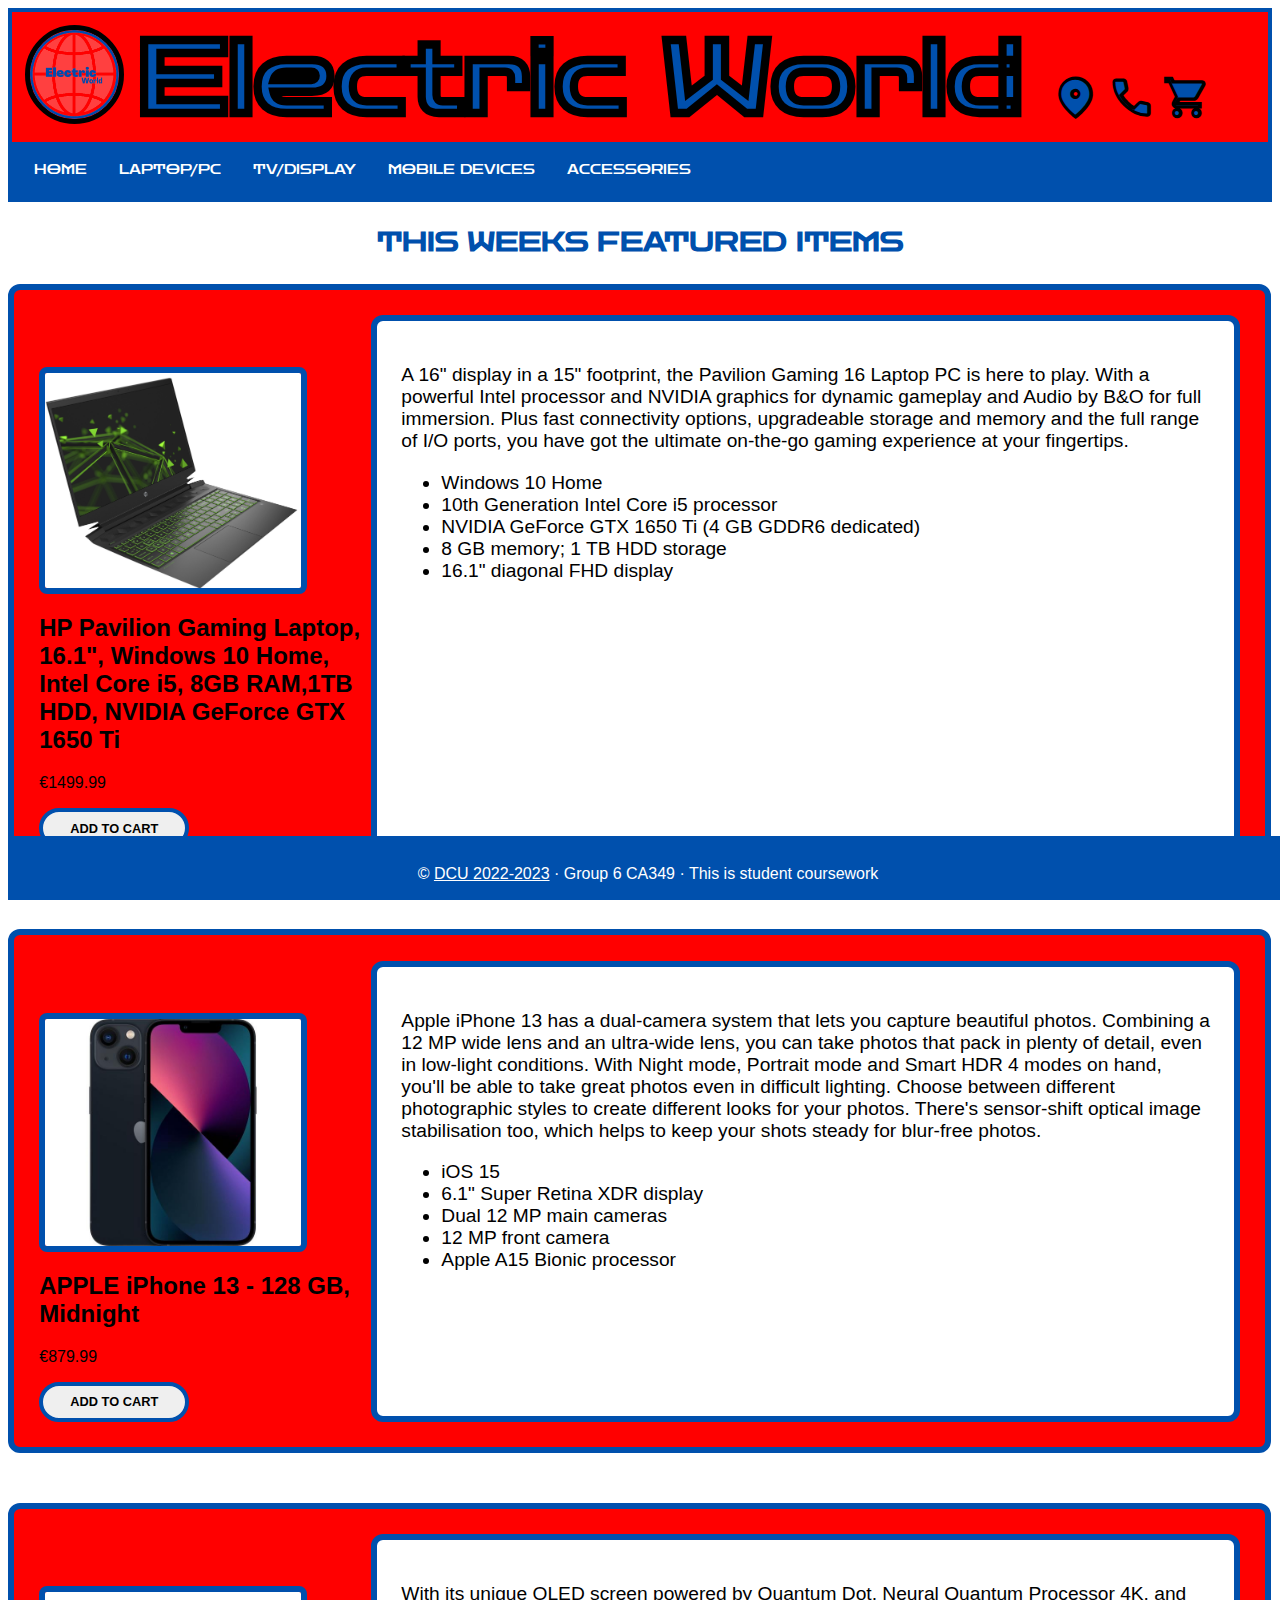
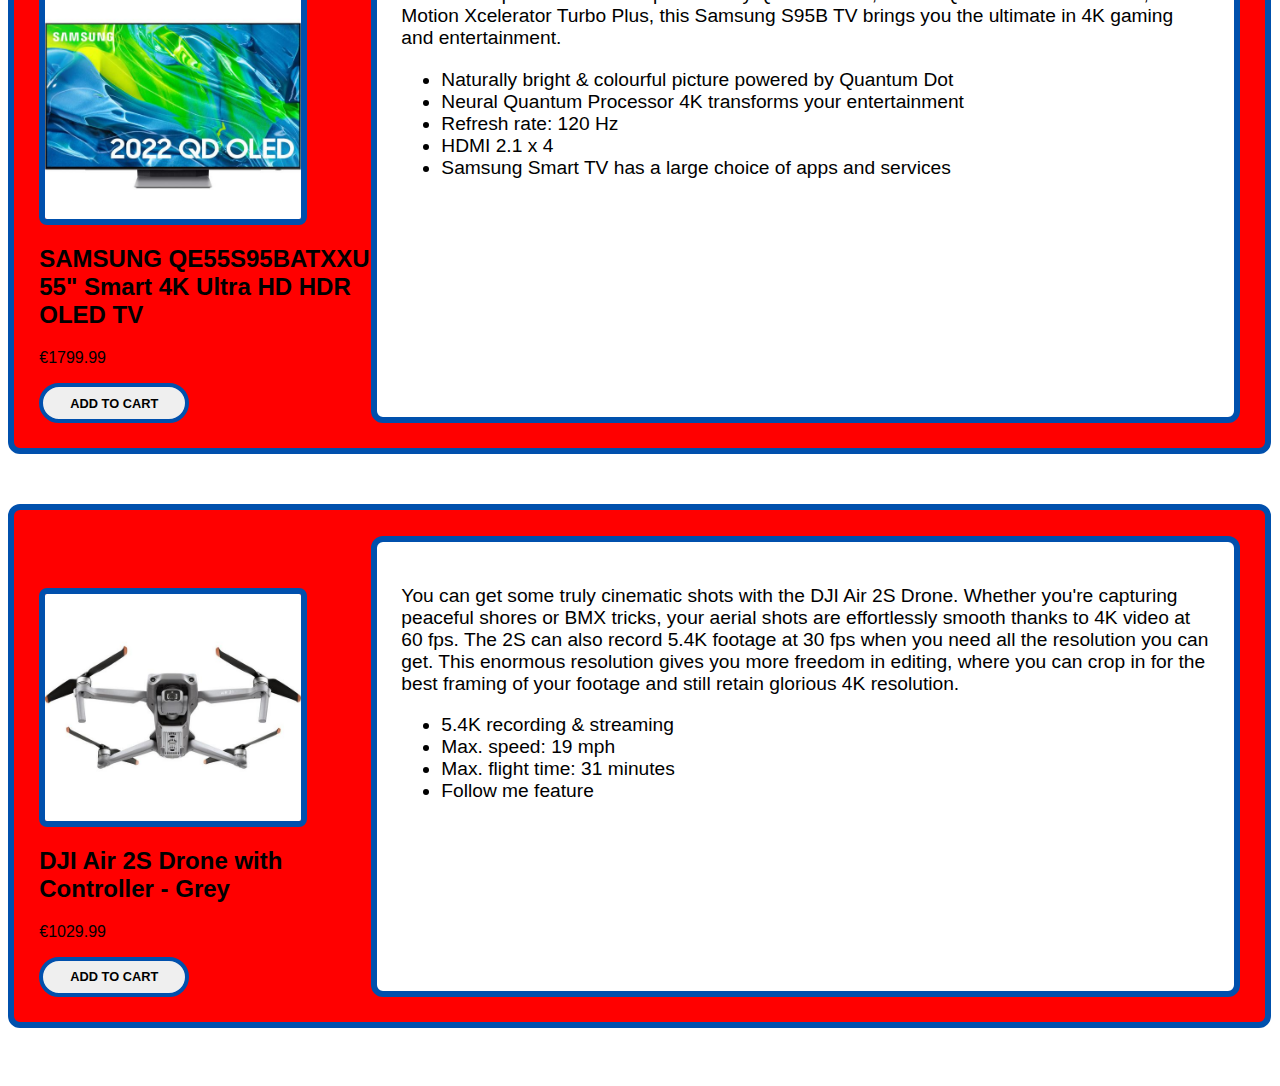
<file: index.html>
<!DOCTYPE html>

<head> 
    <link rel="stylesheet" href="src/style.css">
    <link rel="stylesheet" href="https://fonts.googleapis.com/css2?family=Material+Symbols+Outlined:opsz,wght,FILL,GRAD@20..48,100..700,0..1,-50..200" />
    <script src="src/js/main.js"></script>
    <link rel="preconnect" href="https://fonts.googleapis.com">
    <link href='https://fonts.googleapis.com/css?family=Zen Dots' rel='stylesheet'>
<link rel="preconnect" href="https://fonts.gstatic.com" crossorigin>
<link href="https://fonts.googleapis.com/css2?family=Inter&family=Martel+Sans:wght@600&family=Roboto&display=swap" rel="stylesheet">
<title>Home | ElectricWorld.ie</title>
</head>


<body onload="set_theme()">
    <!--\\\\\\\MAINTAIN THIS NAVIGATION BAR THROUGHOUT ALL PAGES///////-->
    <section class="topnavi">
        <div class="titlebar">
            <a href="index.html"><img class="logo" src="src/imgsrc/electricisolate.png"></a><h1 class="title">Electric World</h1>
            <!-- <button class="theme" onclick="swap_theme()"><div class="theme_icon"></div></button> -->
            <a href="locations.html"><i class="material-symbols-outlined md90px">location_on</i></a>
            <a href="contact.html"><i class="material-symbols-outlined md90px">call</i></a>
            <a href="cart.html"><i class="material-symbols-outlined md90px">shopping_cart</i></a>
        </div>
        </div>
        <!-- <div class="searchform">
            <input type="text" placeholder="Search Electric World...">
        </div> -->
        
        <br>

        <nav>
            <ul class="navbar">
                <li class="navoption"><a href="index.html">HOME</a></li>
                <li class="navoption"><a href="items_lt.html">LAPTOP/PC</a></li>
                <li class="navoption"><a href="items_tv.html">TV/DISPLAY</a></li>
                <li class="navoption"><a href="items_mob.html">MOBILE DEVICES</a></li>
                <li class="navoption"><a href="items_accessories.html">ACCESSORIES</a></li>
            </ul>
        </nav>
    
    </section>
    <!-- \\\\\\\MAINTAIN THIS NAVIGATION BAR THROUGHOUT ALL PAGES///////-->
    <section class="maininteraction">
        <div class="featureds">

            <h3>THIS WEEKS FEATURED ITEMS</h3>
 <div class="card">
      <div class="leftbox"><img class="cardimg" src="src/imgsrc/lap1.jpg" alt="Laptop item preview Photo">
      <h2>HP Pavilion Gaming Laptop, 16.1", Windows 10 Home, Intel Core i5, 8GB RAM,1TB HDD, NVIDIA GeForce GTX 1650 Ti </h2>
      <p class="price">&#8364;1499.99</p>
      <button class="gotoitembtn" onclick="add_to_cart('HP Pavilion Gaming Laptop')">ADD TO CART</button></div>
      <div class="midbox"><p class="details">A 16" display in a 15" footprint, the Pavilion Gaming 16 Laptop PC is here to play. With a powerful Intel processor and NVIDIA graphics for dynamic gameplay and Audio by B&O for full immersion. Plus fast connectivity options, upgradeable storage and memory and the full range of I/O ports, you have got the ultimate on-the-go gaming experience at your fingertips.</p>
      <!-- <div class="rightbox">--><ul class="details"> 
        <li>Windows 10 Home</li>
        <li>10th Generation Intel Core i5 processor</li>
        <li>NVIDIA GeForce GTX 1650 Ti (4 GB GDDR6 dedicated)</li>
        <li>8 GB memory; 1 TB HDD storage</li>
        <li>16.1" diagonal FHD display</li>
      </ul></div>
    </div>
    <div class="card">
      <div class="leftbox"><img class="cardimg" src="src/imgsrc/mob1.jpeg" alt="Laptop item preview Photo">
      <h2>APPLE iPhone 13 - 128 GB, Midnight</h2>
      <p class="price">&#8364;879.99</p>
      <button class="gotoitembtn" onclick="add_to_cart('APPLE iphone 13')">ADD TO CART</button></div>
      <div class="midbox"><p class="details">Apple iPhone 13 has a dual-camera system that lets you capture beautiful photos. Combining a 12 MP wide lens and an ultra-wide lens, you can take photos that pack in plenty of detail, even in low-light conditions.

        With Night mode, Portrait mode and Smart HDR 4 modes on hand, you'll be able to take great photos even in difficult lighting. Choose between different photographic styles to create different looks for your photos.
        
        There's sensor-shift optical image stabilisation too, which helps to keep your shots steady for blur-free photos.</p>
      <ul class="details">
        <li>iOS 15</li>
        <li>6.1" Super Retina XDR display</li>
        <li>Dual 12 MP main cameras</li>
        <li>12 MP front camera</li>
        <li>Apple A15 Bionic processor</li>
      </ul></div>
    </div>
                <div class="card">
      <div class="leftbox"><img class="cardimg" src="src/imgsrc/tv01.jpeg" alt="Laptop item preview Photo">
      <h2>SAMSUNG QE55S95BATXXU 55" Smart 4K Ultra HD HDR OLED TV </h2>
      <p class="price">&#8364;1799.99</p>
      <button class="gotoitembtn" onclick="add_to_cart('SAMSUNG QE55S95BATXXU')">ADD TO CART</button></div>
      <div class="midbox"><p class="details">With its unique OLED screen powered by Quantum Dot, Neural Quantum Processor 4K, and Motion Xcelerator Turbo Plus, this Samsung S95B TV brings you the ultimate in 4K gaming and entertainment.</p>
      <ul class="details">
        <li>Naturally bright & colourful picture powered by Quantum Dot</li>
        <li>Neural Quantum Processor 4K transforms your entertainment</li>
        <li>Refresh rate: 120 Hz</li>
        <li>HDMI 2.1 x 4</li>
        <li>Samsung Smart TV has a large choice of apps and services</li>
      </ul></div>
    </div>
<div class="card">
      <div class="leftbox"><img class="cardimg" src="src/imgsrc/acess4.jpeg" alt="Laptop item preview Photo">
      <h2>DJI Air 2S Drone with Controller - Grey</h2>
      <p class="price">&#8364;1029.99</p>
      <button class="gotoitembtn" onclick="add_to_cart('DJI Air 2S Drone')">ADD TO CART</button></div>
      <div class="midbox"><p class="details">You can get some truly cinematic shots with the DJI Air 2S Drone. Whether you're capturing peaceful shores or BMX tricks, your aerial shots are effortlessly smooth thanks to 4K video at 60 fps.

        The 2S can also record 5.4K footage at 30 fps when you need all the resolution you can get. This enormous resolution gives you more freedom in editing, where you can crop in for the best framing of your footage and still retain glorious 4K resolution.
        </p>
      <ul class="details">
        <li>5.4K recording & streaming</li>
        <li>Max. speed: 19 mph</li>
        <li>Max. flight time: 31 minutes</li>
        <li>Follow me feature</li>
      </ul></div>

    </div>
        </div>

    </section>

<footer id = "footer-layout">
    <p> &copy; <a href="https://dcu.ie/">DCU 2022-2023</a>
        <span class="footer-separator">&middot;</span>
        <span class="footer-text">Group 6 CA349</span> <span class="footer-separator">&middot;</span>
    <span class="footer-text">This is student coursework</span>
    </p>
</footer>
</body>
</html>
</file>
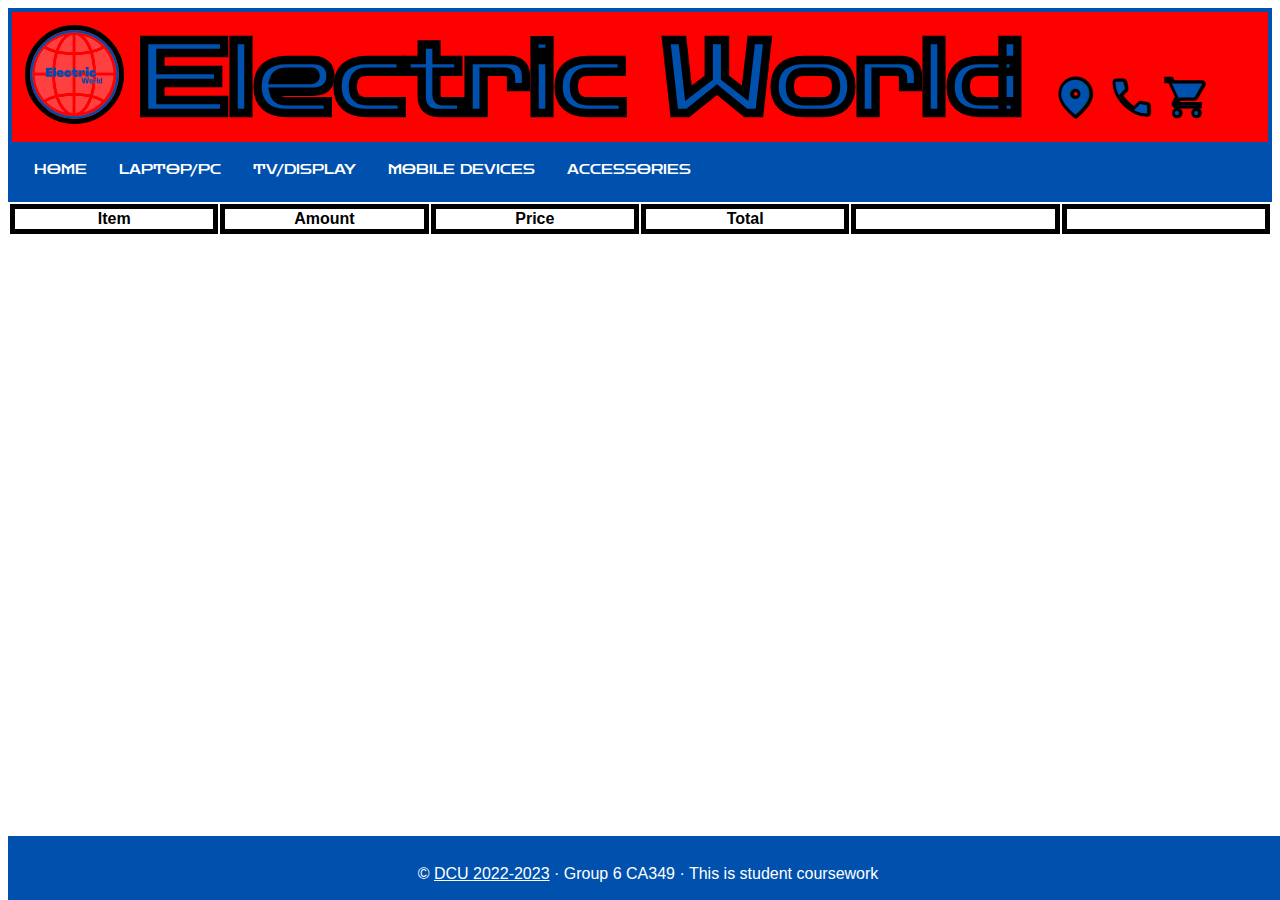
<file: cart.html>
<!DOCTYPE html>

<head> 
    <link rel="stylesheet" href="src/style.css">
    <link rel="stylesheet" href="https://fonts.googleapis.com/css2?family=Material+Symbols+Outlined:opsz,wght,FILL,GRAD@20..48,100..700,0..1,-50..200" />
    <script src="src/js/main.js"></script>
    <link rel="preconnect" href="https://fonts.googleapis.com">
    <link href='https://fonts.googleapis.com/css?family=Zen Dots' rel='stylesheet'>
<link rel="preconnect" href="https://fonts.gstatic.com" crossorigin>
<link href="https://fonts.googleapis.com/css2?family=Inter&family=Martel+Sans:wght@600&family=Roboto&display=swap" rel="stylesheet">
<title>Cart | ElectricWorld.ie</title>
</head>


<body onload="set_theme()">
    <!--\\\\\\\MAINTAIN THIS NAVIGATION BAR THROUGHOUT ALL PAGES///////-->
    <section class="topnavi">
        <div class="titlebar">
            <a href="index.html"><img class="logo" src="src/imgsrc/electricisolate.png"></a><h1 class="title">Electric World</h1>
            <!-- <button class="theme" onclick="swap_theme()"><div class="theme_icon"></div></button> -->
            <a href="locations.html"><i class="material-symbols-outlined md90px">location_on</i></a>
            <a href="contact.html"><i class="material-symbols-outlined md90px">call</i></a>
            <a href="cart.html"><i class="material-symbols-outlined md90px">shopping_cart</i></a>
        </div>

        </div>
        <!-- <div class="searchform">
            <input type="text" placeholder="Search Electric World...">
        </div> -->
        
        
        <br>

         <nav>
            <ul class="navbar">
                <li class="navoption"><a href="index.html">HOME</a></li>
                <li class="navoption"><a href="items_lt.html">LAPTOP/PC</a></li>
                <li class="navoption"><a href="items_tv.html">TV/DISPLAY</a></li>
                <li class="navoption"><a href="items_mob.html">MOBILE DEVICES</a></li>
                <li class="navoption"><a href="items_accessories.html">ACCESSORIES</a></li>
            </ul>
        </nav>
    
    </section>
<section class="cartsection">

    <div>
    <table id="cart_cont">
        <tr>
            <th>Item</th>
            <th>Amount</th>
            <th>Price</th>
            <th>Total</th>
            <th></th>
            <th></th>
          </tr>
          <tr>
    </table>
    
    </div>
    <script>cartPage()</script>

 
</section>
<footer id = "footer-layout">
    <p> &copy; <a href="https://dcu.ie/">DCU 2022-2023</a>
        <span class="footer-separator">&middot;</span>
        <span class="footer-text">Group 6 CA349</span> <span class="footer-separator">&middot;</span>
    <span class="footer-text">This is student coursework</span>
    </p>
</footer>
</body>
</html>
</file>
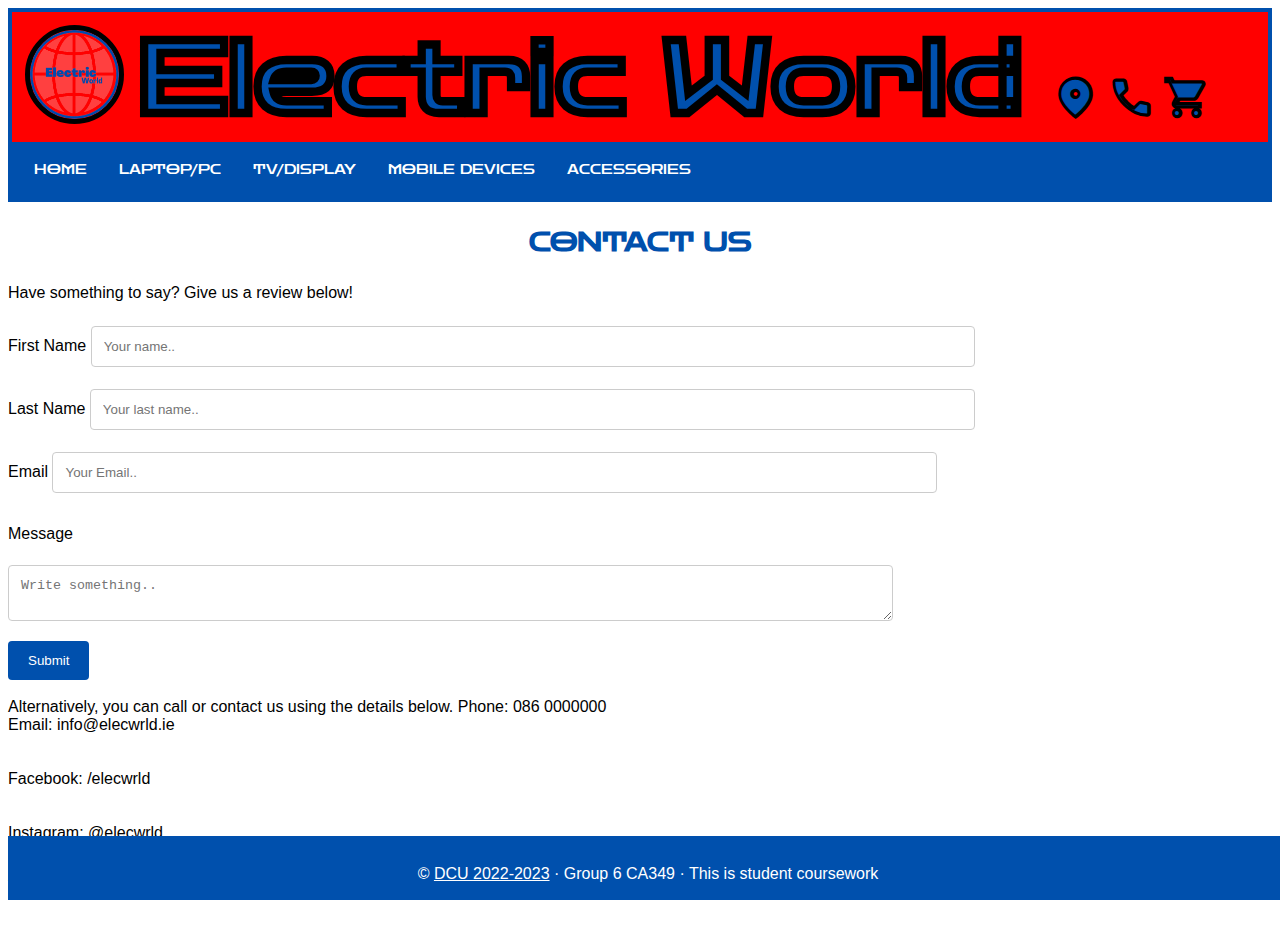
<file: contact.html>
<!DOCTYPE html>

<head> 
    <link rel="stylesheet" href="src/style.css">
    <link rel="stylesheet" href="https://fonts.googleapis.com/css2?family=Material+Symbols+Outlined:opsz,wght,FILL,GRAD@20..48,100..700,0..1,-50..200" />
    <script src="src/js/main.js"></script>
    <link rel="preconnect" href="https://fonts.googleapis.com">
    <link href='https://fonts.googleapis.com/css?family=Zen Dots' rel='stylesheet'>
<link rel="preconnect" href="https://fonts.gstatic.com" crossorigin>
<link href="https://fonts.googleapis.com/css2?family=Inter&family=Martel+Sans:wght@600&family=Roboto&display=swap" rel="stylesheet">
<title>Contact Us | ElectricWorld.ie</title>
</head>

<body onload="set_theme()">
    <!--\\\\\\\MAINTAIN THIS NAVIGATION BAR THROUGHOUT ALL PAGES///////-->
    <section class="topnavi">
        <div class="titlebar">
            <a href="index.html"><img class="logo" src="src/imgsrc/electricisolate.png"></a><h1 class="title">Electric World</h1>
            <!-- <button class="theme" onclick="swap_theme()"><div class="theme_icon"></div></button> -->
            <a href="locations.html"><i class="material-symbols-outlined md90px">location_on</i></a>
            <a href="contact.html"><i class="material-symbols-outlined md90px">call</i></a>
            <a href="cart.html"><i class="material-symbols-outlined md90px">shopping_cart</i></a>
        </div>

        </div>
        <!-- <div class="searchform">
            <input type="text" placeholder="Search Electric World...">
        </div> -->
        
        
        <br>

        <nav>
            <ul class="navbar">
                <li class="navoption"><a href="index.html">HOME</a></li>
                <li class="navoption"><a href="items_lt.html">LAPTOP/PC</a></li>
                <li class="navoption"><a href="items_tv.html">TV/DISPLAY</a></li>
                <li class="navoption"><a href="items_mob.html">MOBILE DEVICES</a></li>
                <li class="navoption"><a href="items_accessories.html">ACCESSORIES</a></li>
            </ul>
        </nav>
    
    </section>
<!-- \\\\\\\MAINTAIN THIS NAVIGATION BAR THROUGHOUT ALL PAGES///////-->

<h3> CONTACT US </h3>
<p1> Have something to say? Give us a review below!</p1><br><br>
<section class="contactus">

<form>
    <label>First Name</label>
    <input type="text" id="fname" name="firstname" placeholder="Your name.."><br>

    <label>Last Name</label>
    <input type="text" id="lname" name="lastname" placeholder="Your last name.."><br>

    <label>Email</label>
    <input type="text" id="email" name="email" placeholder="Your Email.."><br>
    <p>Message</p>
    <textarea id="subject" name="subject" placeholder="Write something.."></textarea><br>
    <input type="submit" value="Submit">
</form>

<br>
<p1>Alternatively, you can call or contact us using the details below. </p1>

<p1>Phone: 086 0000000<br>
    Email: info@elecwrld.ie<br><br><br>
    Facebook: /elecwrld<br><br><br>
    Instagram: @elecwrld<br><br><br>
    Twitter: @Elecwrld<br><br><br>
    </p1>


</section>
<footer id = "footer-layout">
    <p> &copy; <a href="https://dcu.ie/">DCU 2022-2023</a>
        <span class="footer-separator">&middot;</span>
        <span class="footer-text">Group 6 CA349</span> <span class="footer-separator">&middot;</span>
    <span class="footer-text">This is student coursework</span>
    </p>
</footer>
</body>
</html>
</file>
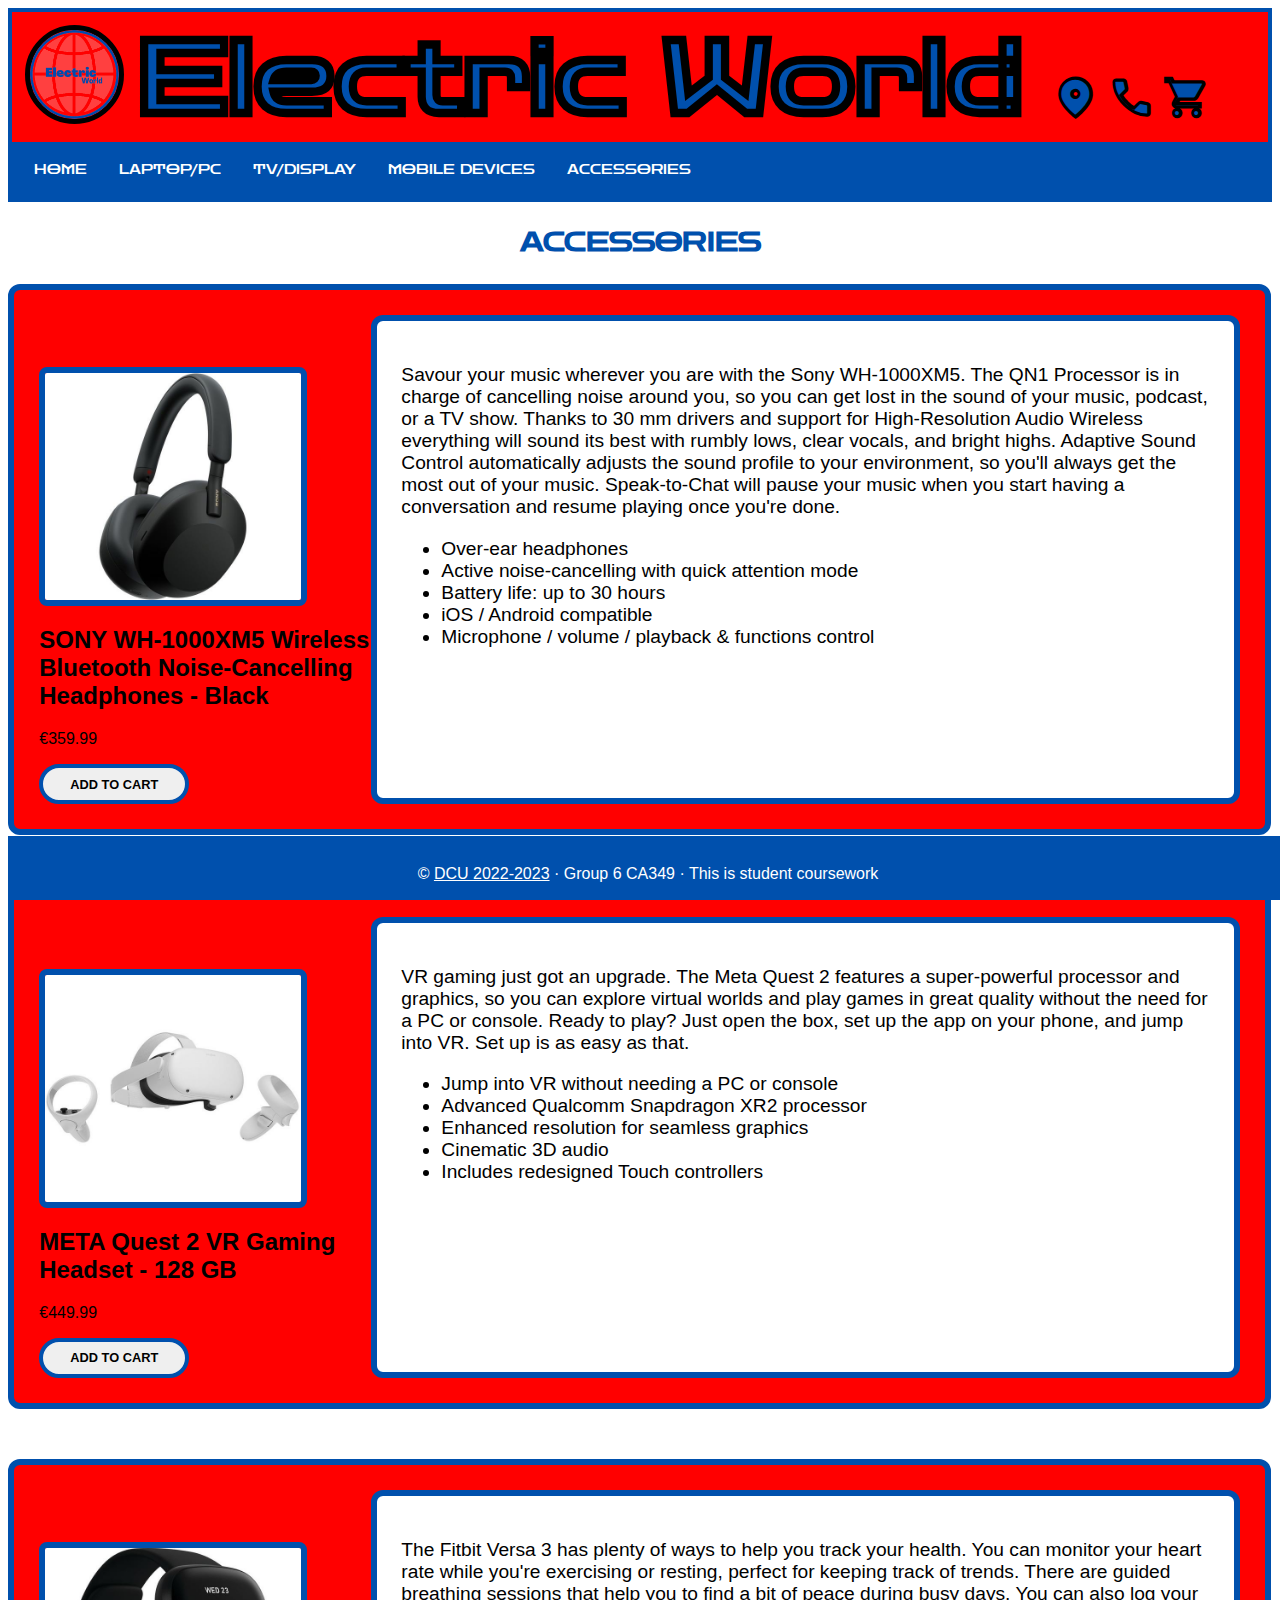
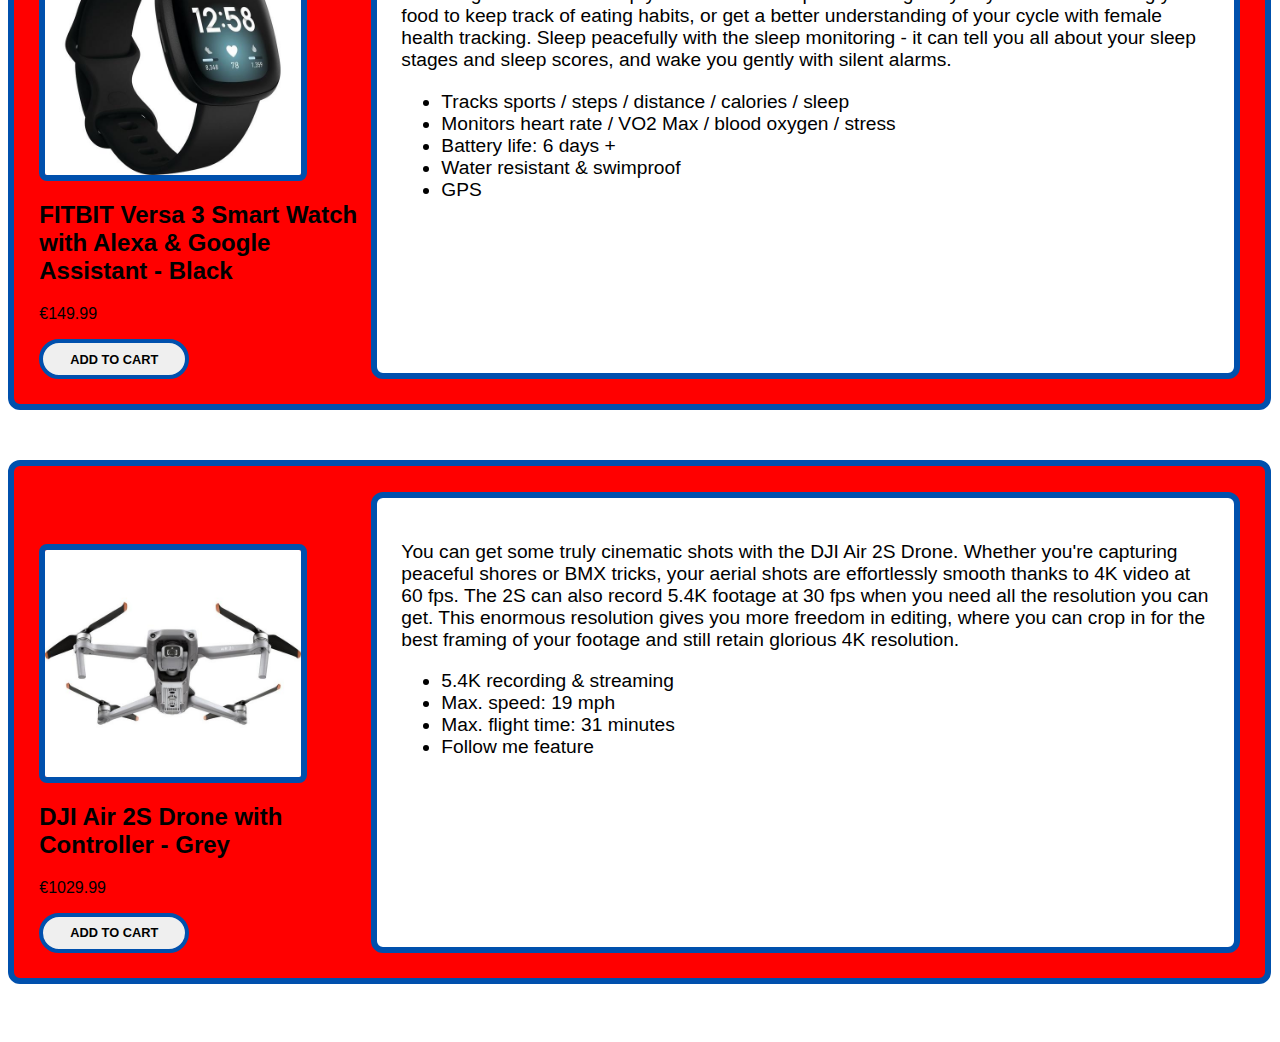
<file: items_accessories.html>
<!DOCTYPE html>

<head> 
    <link rel="stylesheet" href="src/style.css">
    <link rel="stylesheet" href="https://fonts.googleapis.com/css2?family=Material+Symbols+Outlined:opsz,wght,FILL,GRAD@20..48,100..700,0..1,-50..200" />
    <script src="src/js/main.js"></script>
    <link rel="preconnect" href="https://fonts.googleapis.com">
    <link href='https://fonts.googleapis.com/css?family=Zen Dots' rel='stylesheet'>
<link rel="preconnect" href="https://fonts.gstatic.com" crossorigin>
<link href="https://fonts.googleapis.com/css2?family=Inter&family=Martel+Sans:wght@600&family=Roboto&display=swap" rel="stylesheet">
<title>Accessories | ElectricWorld.ie</title>
</head>


<body onload="set_theme()">
    <!--\\\\\\\MAINTAIN THIS NAVIGATION BAR THROUGHOUT ALL PAGES///////-->
    <section class="topnavi">
        <div class="titlebar">
            <a href="index.html"><img class="logo" src="src/imgsrc/electricisolate.png"></a><h1 class="title">Electric World</h1>
            <!-- <button class="theme" onclick="swap_theme()"><div class="theme_icon"></div></button> -->
            <a href="locations.html"><i class="material-symbols-outlined md90px">location_on</i></a>
            <a href="contact.html"><i class="material-symbols-outlined md90px">call</i></a>
            <a href="cart.html"><i class="material-symbols-outlined md90px">shopping_cart</i></a>
        </div>

        </div>
        <!-- <div class="searchform">
            <input type="text" placeholder="Search Electric World...">
        </div> -->
        
        
        <br>

        <nav>
            <ul class="navbar">
                <li class="navoption"><a href="index.html">HOME</a></li>
                <li class="navoption"><a href="items_lt.html">LAPTOP/PC</a></li>
                <li class="navoption"><a href="items_tv.html">TV/DISPLAY</a></li>
                <li class="navoption"><a href="items_mob.html">MOBILE DEVICES</a></li>
                <li class="navoption"><a href="items_accessories.html">ACCESSORIES</a></li>
            </ul>
        </nav>
    
    </section>
  <!-- \\\\\\\MAINTAIN THIS NAVIGATION BAR THROUGHOUT ALL PAGES///////-->
  
  <section class="maininteraction">
    <div class="itemtitle">
      <h3>ACCESSORIES</h3>
    </div>
    <div class="card">
      <div class="leftbox"><img class="cardimg" src="src/imgsrc/acess1.jpeg" alt="Laptop item preview Photo">
      <h2>SONY WH-1000XM5 Wireless Bluetooth Noise-Cancelling Headphones - Black </h2>
      <p class="price">&#8364;359.99</p>
      <button class="gotoitembtn" onclick="add_to_cart('SONY WH-1000XM5')">ADD TO CART</button></div>
      <div class="midbox"><p class="details">Savour your music wherever you are with the Sony WH-1000XM5. The QN1 Processor is in charge of cancelling noise around you, so you can get lost in the sound of your music, podcast, or a TV show. Thanks to 30 mm drivers and support for High-Resolution Audio Wireless everything will sound its best with rumbly lows, clear vocals, and bright highs. Adaptive Sound Control automatically adjusts the sound profile to your environment, so you'll always get the most out of your music. Speak-to-Chat will pause your music when you start having a conversation and resume playing once you're done.</p>
      <ul class="details">
        <li>Over-ear headphones</li>
        <li>Active noise-cancelling with quick attention mode   </li>
        <li>Battery life: up to 30 hours</li>
        <li>iOS / Android compatible</li>
        <li>Microphone / volume / playback & functions control</li>
      </ul></div>
    </div>
    <div class="card">
      <div class="leftbox"><img class="cardimg" src="src/imgsrc/acess2.jpeg" alt="Laptop item preview Photo">
      <h2>META Quest 2 VR Gaming Headset - 128 GB</h2>
      <p class="price">&#8364;449.99</p>
      <button class="gotoitembtn" onclick="add_to_cart('META Quest 2')">ADD TO CART</button></div>
      <div class="midbox"><p class="details">
        VR gaming just got an upgrade. The Meta Quest 2 features a super-powerful processor and graphics, so you can explore virtual worlds and play games in great quality without the need for a PC or console.
        
        Ready to play? Just open the box, set up the app on your phone, and jump into VR. Set up is as easy as that.</p>
      <ul class="details">
        <li>Jump into VR without needing a PC or console</li>
        <li>Advanced Qualcomm Snapdragon XR2 processor</li>
        <li>Enhanced resolution for seamless graphics</li>
        <li>Cinematic 3D audio</li>
        <li>Includes redesigned Touch controllers</li>
      </ul></div>
    </div>
    <div class="card">
      <div class="leftbox"><img class="cardimg" src="src/imgsrc/acess3.jpeg" alt="Laptop item preview Photo">
      <h2>FITBIT Versa 3 Smart Watch with Alexa & Google Assistant - Black</h2>
      <p class="price">&#8364;149.99</p>
      <button class="gotoitembtn" onclick="add_to_cart('FITBIT Versa 3')">ADD TO CART</button></div>
      <div class="midbox"><p class="details">The Fitbit Versa 3 has plenty of ways to help you track your health. You can monitor your heart rate while you're exercising or resting, perfect for keeping track of trends.

        There are guided breathing sessions that help you to find a bit of peace during busy days. You can also log your food to keep track of eating habits, or get a better understanding of your cycle with female health tracking.
        
        Sleep peacefully with the sleep monitoring - it can tell you all about your sleep stages and sleep scores, and wake you gently with silent alarms.
        </p>
      <ul class="details">
        <li>Tracks sports / steps / distance / calories / sleep</li>
        <li>Monitors heart rate / VO2 Max / blood oxygen / stress</li>
        <li>Battery life: 6 days +</li>
        <li>Water resistant & swimproof</li>
        <li>GPS</li>
      </ul></div>
    </div>
    <div class="card">
      <div class="leftbox"><img class="cardimg" src="src/imgsrc/acess4.jpeg" alt="Laptop item preview Photo">
      <h2>DJI Air 2S Drone with Controller - Grey</h2>
      <p class="price">&#8364;1029.99</p>
      <button class="gotoitembtn" onclick="add_to_cart('DJI Air 2S Drone')">ADD TO CART</button></div>
      <div class="midbox"><p class="details">You can get some truly cinematic shots with the DJI Air 2S Drone. Whether you're capturing peaceful shores or BMX tricks, your aerial shots are effortlessly smooth thanks to 4K video at 60 fps.

        The 2S can also record 5.4K footage at 30 fps when you need all the resolution you can get. This enormous resolution gives you more freedom in editing, where you can crop in for the best framing of your footage and still retain glorious 4K resolution.
        </p>
      <ul class="details">
        <li>5.4K recording & streaming</li>
        <li>Max. speed: 19 mph</li>
        <li>Max. flight time: 31 minutes</li>
        <li>Follow me feature</li>
      </ul></div>

    </div>
  </section>

  <footer id = "footer-layout">
    <p> &copy; <a href="https://dcu.ie/">DCU 2022-2023</a>
        <span class="footer-separator">&middot;</span>
        <span class="footer-text">Group 6 CA349</span> <span class="footer-separator">&middot;</span>
    <span class="footer-text">This is student coursework</span>
    </p>
</footer>
</body>
</html>
</file>
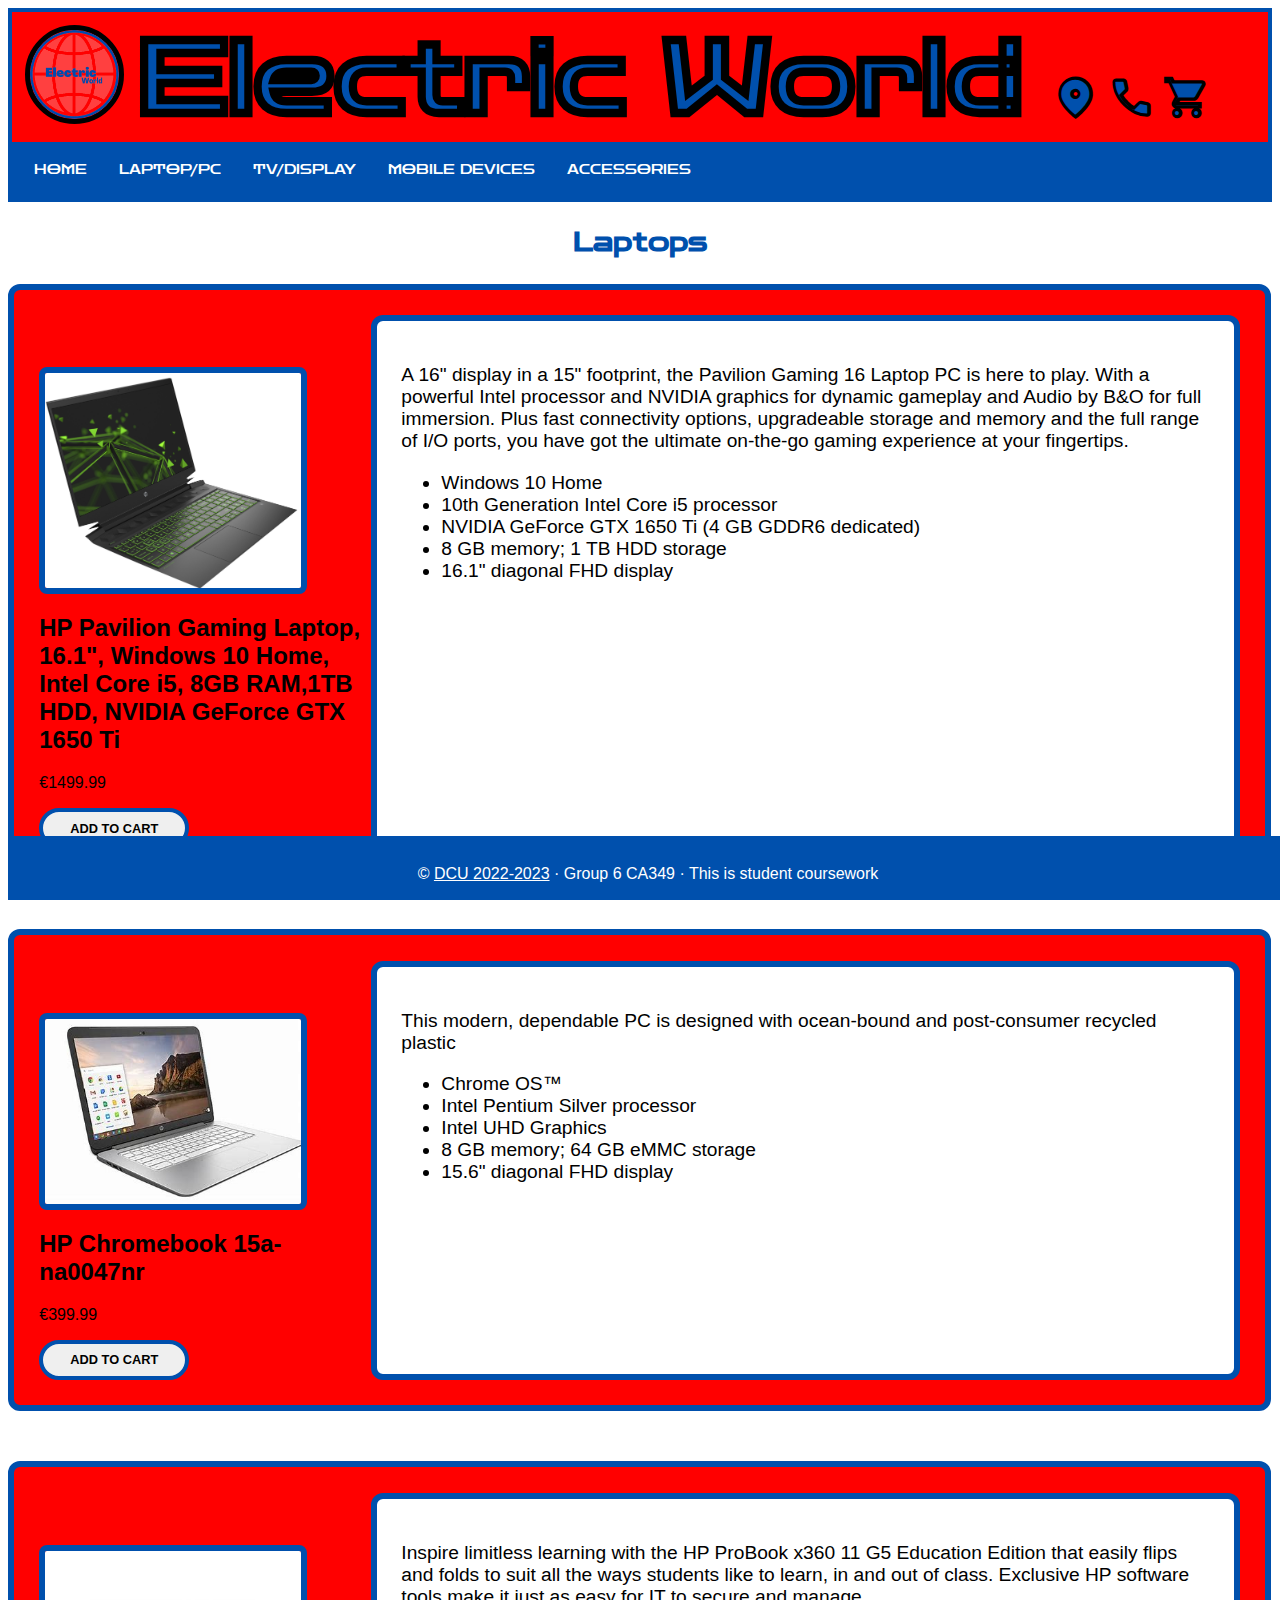
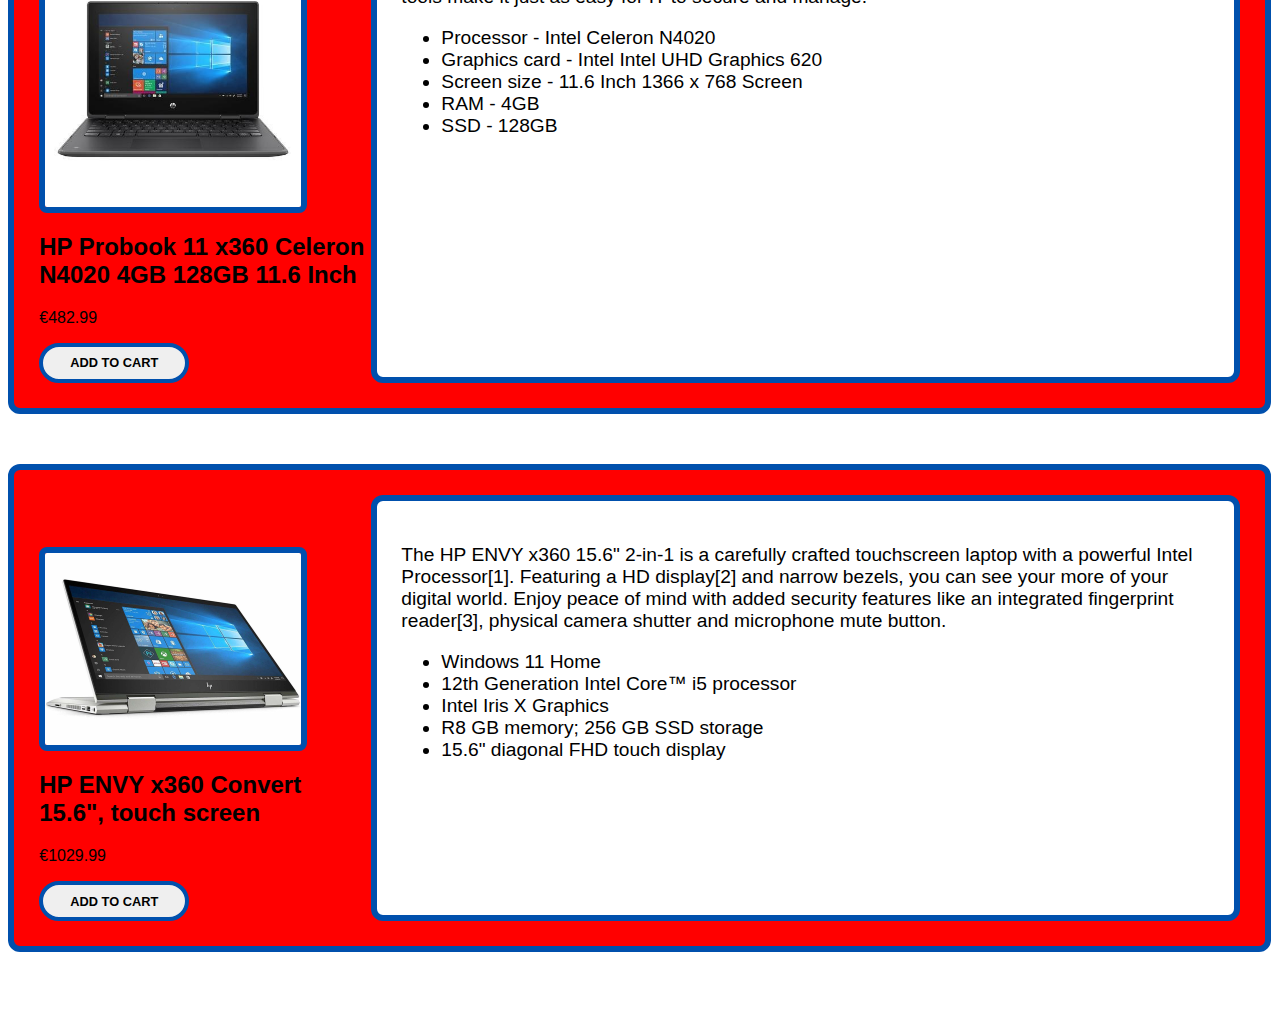
<file: items_lt.html>
<!DOCTYPE html>

<head> 
    <link rel="stylesheet" href="src/style.css">
    <link rel="stylesheet" href="https://fonts.googleapis.com/css2?family=Material+Symbols+Outlined:opsz,wght,FILL,GRAD@20..48,100..700,0..1,-50..200" />
    <script src="src/js/main.js"></script>
    <link rel="preconnect" href="https://fonts.googleapis.com">
    <link href='https://fonts.googleapis.com/css?family=Zen Dots' rel='stylesheet'>
<link rel="preconnect" href="https://fonts.gstatic.com" crossorigin>
<link href="https://fonts.googleapis.com/css2?family=Inter&family=Martel+Sans:wght@600&family=Roboto&display=swap" rel="stylesheet">
<title>Laptops | ElectricWorld.ie</title>
</head>


<body onload="set_theme()">
    <!--\\\\\\\MAINTAIN THIS NAVIGATION BAR THROUGHOUT ALL PAGES///////-->
    <section class="topnavi">
        <div class="titlebar">
            <a href="index.html"><img class="logo" src="src/imgsrc/electricisolate.png"></a><h1 class="title">Electric World</h1>
            <!-- <button class="theme" onclick="swap_theme()"><div class="theme_icon"></div></button> -->
            <a href="locations.html"><i class="material-symbols-outlined md90px">location_on</i></a>
            <a href="contact.html"><i class="material-symbols-outlined md90px">call</i></a>
            <a href="cart.html"><i class="material-symbols-outlined md90px">shopping_cart</i></a>
        </div>

        </div>
        <!-- <div class="searchform">
            <input type="text" placeholder="Search Electric World...">
        </div> -->
        
        
        <br>

        <nav>
            <ul class="navbar">
                <li class="navoption"><a href="index.html">HOME</a></li>
                <li class="navoption"><a href="items_lt.html">LAPTOP/PC</a></li>
                <li class="navoption"><a href="items_tv.html">TV/DISPLAY</a></li>
                <li class="navoption"><a href="items_mob.html">MOBILE DEVICES</a></li>
                <li class="navoption"><a href="items_accessories.html">ACCESSORIES</a></li>
            </ul>
        </nav>
    
    </section>
  <!-- \\\\\\\MAINTAIN THIS NAVIGATION BAR THROUGHOUT ALL PAGES///////-->
  
  <section class="maininteraction">
    <div class="itemtitle">
      <h3>Laptops</h3>
    </div>
    <div class="card">
      <div class="leftbox"><img class="cardimg" src="src/imgsrc/lap1.jpg" alt="Laptop item preview Photo">
      <h2>HP Pavilion Gaming Laptop, 16.1", Windows 10 Home, Intel Core i5, 8GB RAM,1TB HDD, NVIDIA GeForce GTX 1650 Ti </h2>
      <p class="price">&#8364;1499.99</p>
      <button class="gotoitembtn" onclick="add_to_cart('HP Pavilion Gaming Laptop')">ADD TO CART</button></div>
      <div class="midbox"><p class="details">A 16" display in a 15" footprint, the Pavilion Gaming 16 Laptop PC is here to play. With a powerful Intel processor and NVIDIA graphics for dynamic gameplay and Audio by B&O for full immersion. Plus fast connectivity options, upgradeable storage and memory and the full range of I/O ports, you have got the ultimate on-the-go gaming experience at your fingertips.</p>
      <!-- <div class="rightbox">--><ul class="details"> 
        <li>Windows 10 Home</li>
        <li>10th Generation Intel Core i5 processor</li>
        <li>NVIDIA GeForce GTX 1650 Ti (4 GB GDDR6 dedicated)</li>
        <li>8 GB memory; 1 TB HDD storage</li>
        <li>16.1" diagonal FHD display</li>
      </ul></div>
    </div>
    <div class="card">
      <div class="leftbox"><img class="cardimg" src="src/imgsrc/lap2.jpeg" alt="Laptop item preview Photo">
      <h2>HP Chromebook 15a-na0047nr</h2>
      <p class="price">&#8364;399.99</p>
      <button class="gotoitembtn" onclick="add_to_cart('HP chromebook')">ADD TO CART</button></div>
      <div class="midbox"><p class="details">This modern, dependable PC is designed with ocean-bound and post-consumer recycled plastic</p>
      <ul class="details">
        <li>Chrome OS™</li>
        <li>Intel Pentium Silver processor</li>
        <li>Intel UHD Graphics</li>
        <li>8 GB memory; 64 GB eMMC storage</li>
        <li>15.6" diagonal FHD display</li>
      </ul></div>
    </div>
    <div class="card">
      <div class="leftbox"><img class="cardimg" src="src/imgsrc/lap3.jpg" alt="Laptop item preview Photo">
      <h2>HP Probook 11 x360 Celeron N4020 4GB 128GB 11.6 Inch</h2>
      <p class="price">&#8364;482.99</p>
      <button class="gotoitembtn" onclick="add_to_cart('HP Probook')">ADD TO CART</button></div>
      <div class="midbox"><p class="details">Inspire limitless learning with the HP ProBook x360 11 G5 Education Edition that easily flips and folds to suit all the ways students like to learn, in and out of class. Exclusive HP software tools make it just as easy for IT to secure and manage.</p>
      <ul class="details">
        <li>Processor - Intel Celeron N4020</li>
        <li>Graphics card - Intel Intel UHD Graphics 620</li>
        <li>Screen size - 11.6 Inch 1366 x 768 Screen</li>
        <li>RAM - 4GB</li>
        <li>SSD - 128GB</li>
      </ul></div>
    </div>
    <div class="card">
      <div class="leftbox"><img class="cardimg" src="src/imgsrc/lap4.jpg" alt="Laptop item preview Photo">
      <h2>HP ENVY x360 Convert 15.6", touch screen</h2>
      <p class="price">&#8364;1029.99</p>
      <button class="gotoitembtn" onclick="add_to_cart('HP ENVY')">ADD TO CART</button></div>
      <div class="midbox"><p class="details">The HP ENVY x360 15.6" 2-in-1 is a carefully crafted touchscreen laptop with a powerful Intel Processor[1]. Featuring a HD display[2] and narrow bezels, you can see your more of your digital world. Enjoy peace of mind with added security features like an integrated fingerprint reader[3], physical camera shutter and microphone mute button.</p>
      <ul class="details">
        <li>Windows 11 Home</li>
        <li>12th Generation Intel Core™ i5 processor</li>
        <li>Intel Iris X Graphics</li>
        <li>R8 GB memory; 256 GB SSD storage</li>
        <li>15.6" diagonal FHD touch display</li>
      </ul></div>

    </div>
  </section>

  <footer id = "footer-layout">
    <p> &copy; <a href="https://dcu.ie/">DCU 2022-2023</a>
        <span class="footer-separator">&middot;</span>
        <span class="footer-text">Group 6 CA349</span> <span class="footer-separator">&middot;</span>
    <span class="footer-text">This is student coursework</span>
    </p>
</footer>
</body>
</html>
</file>
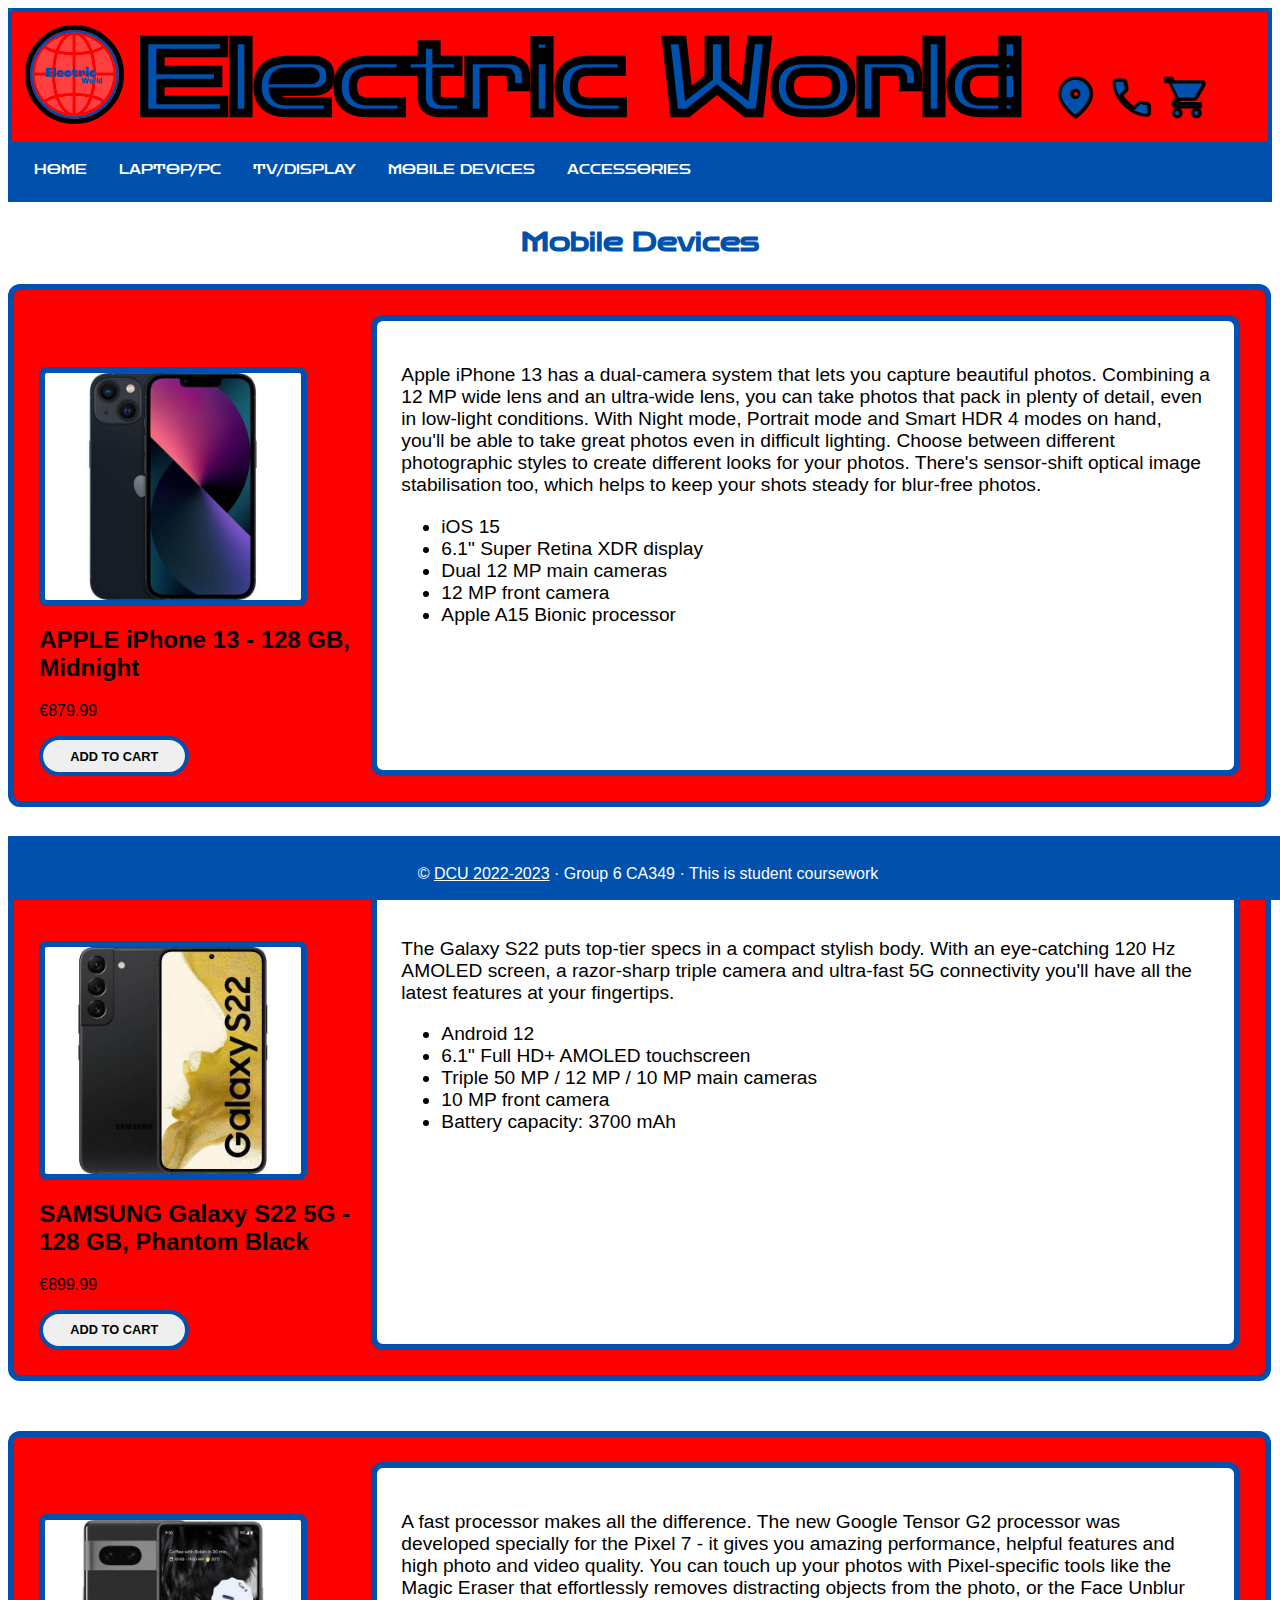
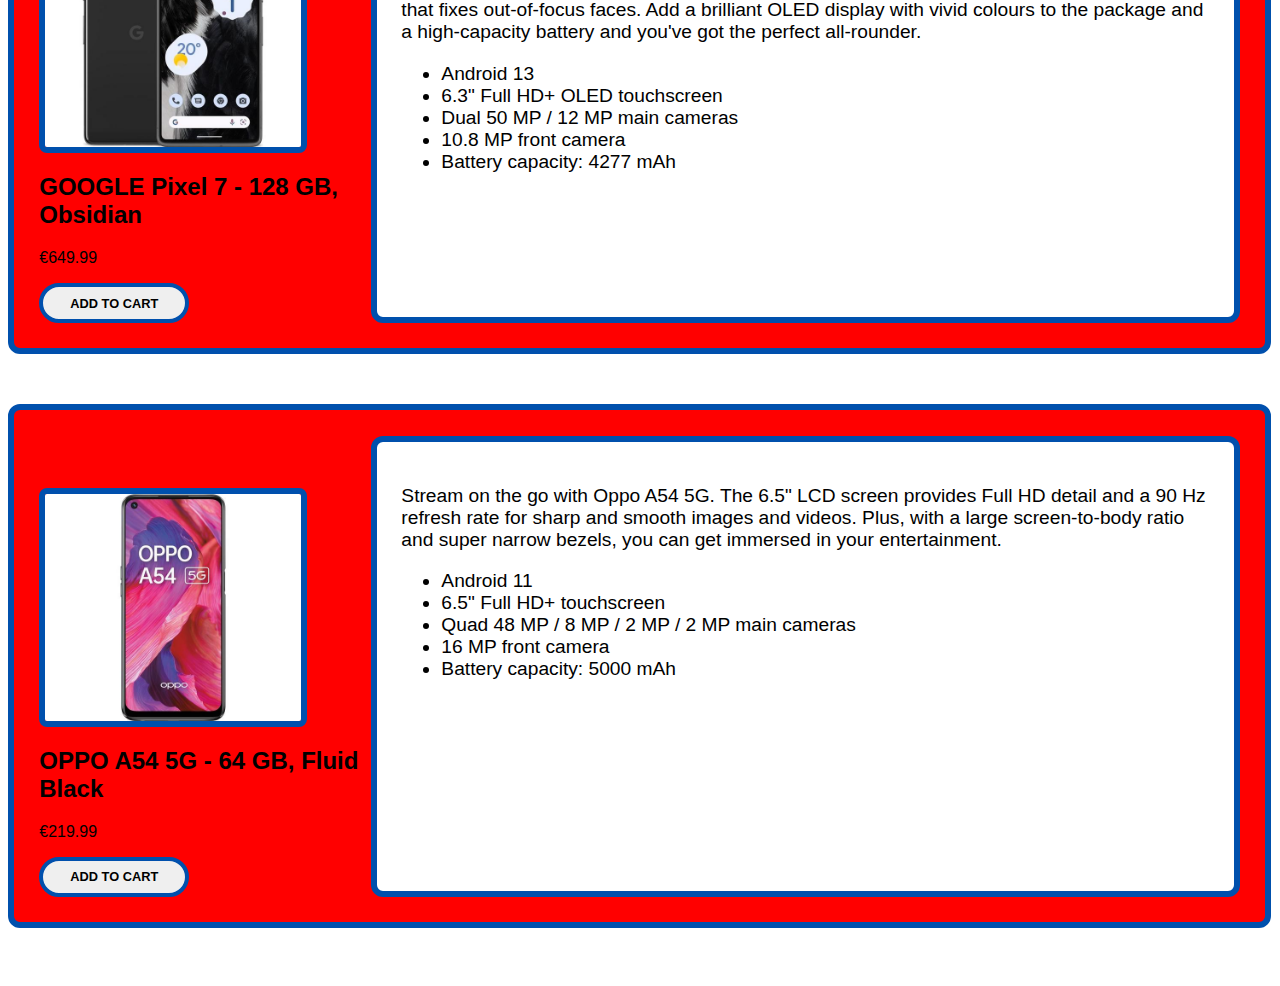
<file: items_mob.html>
<!DOCTYPE html>

<head> 
    <link rel="stylesheet" href="src/style.css">
    <link rel="stylesheet" href="https://fonts.googleapis.com/css2?family=Material+Symbols+Outlined:opsz,wght,FILL,GRAD@20..48,100..700,0..1,-50..200" />
    <script src="src/js/main.js"></script>
    <link rel="preconnect" href="https://fonts.googleapis.com">
    <link href='https://fonts.googleapis.com/css?family=Zen Dots' rel='stylesheet'>
<link rel="preconnect" href="https://fonts.gstatic.com" crossorigin>
<link href="https://fonts.googleapis.com/css2?family=Inter&family=Martel+Sans:wght@600&family=Roboto&display=swap" rel="stylesheet">
<title>Mobiles | ElectricWorld.ie</title>
</head>


<body onload="set_theme()">
    <!--\\\\\\\MAINTAIN THIS NAVIGATION BAR THROUGHOUT ALL PAGES///////-->
    <section class="topnavi">
        <div class="titlebar">
            <a href="index.html"><img class="logo" src="src/imgsrc/electricisolate.png"></a><h1 class="title">Electric World</h1>
            <!-- <button class="theme" onclick="swap_theme()"><div class="theme_icon"></div></button> -->
            <a href="locations.html"><i class="material-symbols-outlined md90px">location_on</i></a>
            <a href="contact.html"><i class="material-symbols-outlined md90px">call</i></a>
            <a href="cart.html"><i class="material-symbols-outlined md90px">shopping_cart</i></a>
        </div>

        </div>
        <!-- <div class="searchform">
            <input type="text" placeholder="Search Electric World...">
        </div> -->
        
        
        <br>

        <nav>
            <ul class="navbar">
                <li class="navoption"><a href="index.html">HOME</a></li>
                <li class="navoption"><a href="items_lt.html">LAPTOP/PC</a></li>
                <li class="navoption"><a href="items_tv.html">TV/DISPLAY</a></li>
                <li class="navoption"><a href="items_mob.html">MOBILE DEVICES</a></li>
                <li class="navoption"><a href="items_accessories.html">ACCESSORIES</a></li>
            </ul>
        </nav>
    
    </section>
  <!-- \\\\\\\MAINTAIN THIS NAVIGATION BAR THROUGHOUT ALL PAGES///////-->
  
  <section class="maininteraction">
    <div class="itemtitle">
      <h3>Mobile Devices</h3>
    </div>
    <div class="card">
      <div class="leftbox"><img class="cardimg" src="src/imgsrc/mob1.jpeg" alt="Laptop item preview Photo">
      <h2>APPLE iPhone 13 - 128 GB, Midnight</h2>
      <p class="price">&#8364;879.99</p>
      <button class="gotoitembtn" onclick="add_to_cart('APPLE iphone 13')">ADD TO CART</button></div>
      <div class="midbox"><p class="details">Apple iPhone 13 has a dual-camera system that lets you capture beautiful photos. Combining a 12 MP wide lens and an ultra-wide lens, you can take photos that pack in plenty of detail, even in low-light conditions.

        With Night mode, Portrait mode and Smart HDR 4 modes on hand, you'll be able to take great photos even in difficult lighting. Choose between different photographic styles to create different looks for your photos.
        
        There's sensor-shift optical image stabilisation too, which helps to keep your shots steady for blur-free photos.</p>
      <ul class="details">
        <li>iOS 15</li>
        <li>6.1" Super Retina XDR display</li>
        <li>Dual 12 MP main cameras</li>
        <li>12 MP front camera</li>
        <li>Apple A15 Bionic processor</li>
      </ul></div>
    </div>
    <div class="card">
      <div class="leftbox"><img class="cardimg" src="src/imgsrc/mob2.jpeg" alt="Laptop item preview Photo">
      <h2>SAMSUNG Galaxy S22 5G - 128 GB, Phantom Black</h2>
      <p class="price">&#8364;899.99</p>
      <button class="gotoitembtn" onclick="add_to_cart('SAMSUNG Galaxy S22')">ADD TO CART</button></div>
      <div class="midbox"><p class="details">The Galaxy S22 puts top-tier specs in a compact stylish body. With an eye-catching 120 Hz AMOLED screen, a razor-sharp triple camera and ultra-fast 5G connectivity you'll have all the latest features at your fingertips.</p>
      <ul class="details">
        <li>Android 12</li>
        <li>6.1" Full HD+ AMOLED touchscreen</li>
        <li>Triple 50 MP / 12 MP / 10 MP main cameras</li>
        <li>10 MP front camera</li>
        <li>Battery capacity: 3700 mAh</li>
      </ul></div>
    </div>
    <div class="card">
      <div class="leftbox"><img class="cardimg" src="src/imgsrc/mob3.jpeg" alt="Laptop item preview Photo">
      <h2>GOOGLE Pixel 7 - 128 GB, Obsidian</h2>
      <p class="price">&#8364;649.99</p>
      <button class="gotoitembtn" onclick="add_to_cart('GOOGLE Pixel 7')">ADD TO CART</button></div>
      <div class="midbox"><p class="details">A fast processor makes all the difference. The new Google Tensor G2 processor was developed specially for the Pixel 7 - it gives you amazing performance, helpful features and high photo and video quality. You can touch up your photos with Pixel-specific tools like the Magic Eraser that effortlessly removes distracting objects from the photo, or the Face Unblur that fixes out-of-focus faces. Add a brilliant OLED display with vivid colours to the package and a high-capacity battery and you've got the perfect all-rounder.
    </p>
      <ul class="details">
        <li>Android 13</li>
        <li>6.3" Full HD+ OLED touchscreen</li>
        <li>Dual 50 MP / 12 MP main cameras</li>
        <li>10.8 MP front camera</li>
        <li>Battery capacity: 4277 mAh</li>
      </ul></div>
    </div>
    <div class="card">
      <div class="leftbox"><img class="cardimg" src="src/imgsrc/mob4.jpeg" alt="Laptop item preview Photo">
      <h2>OPPO A54 5G - 64 GB, Fluid Black</h2>
      <p class="price">&#8364;219.99</p>
      <button class="gotoitembtn" onclick="add_to_cart('OPPO A54')">ADD TO CART</button></div>
      <div class="midbox"><p class="details">Stream on the go with Oppo A54 5G. The 6.5" LCD screen provides Full HD detail and a 90 Hz refresh rate for sharp and smooth images and videos. Plus, with a large screen-to-body ratio and super narrow bezels, you can get immersed in your entertainment.</p>
       <ul class="details">
        <li>Android 11</li>
        <li>6.5" Full HD+ touchscreen</li>
        <li>Quad 48 MP / 8 MP / 2 MP / 2 MP main cameras</li>
        <li>16 MP front camera</li>
        <li>Battery capacity: 5000 mAh</li>
      </ul></div>

    </div>
  </section>

  <footer id = "footer-layout">
    <p> &copy; <a href="https://dcu.ie/">DCU 2022-2023</a>
        <span class="footer-separator">&middot;</span>
        <span class="footer-text">Group 6 CA349</span> <span class="footer-separator">&middot;</span>
    <span class="footer-text">This is student coursework</span>
    </p>
</footer>
</body>
</html>
</file>
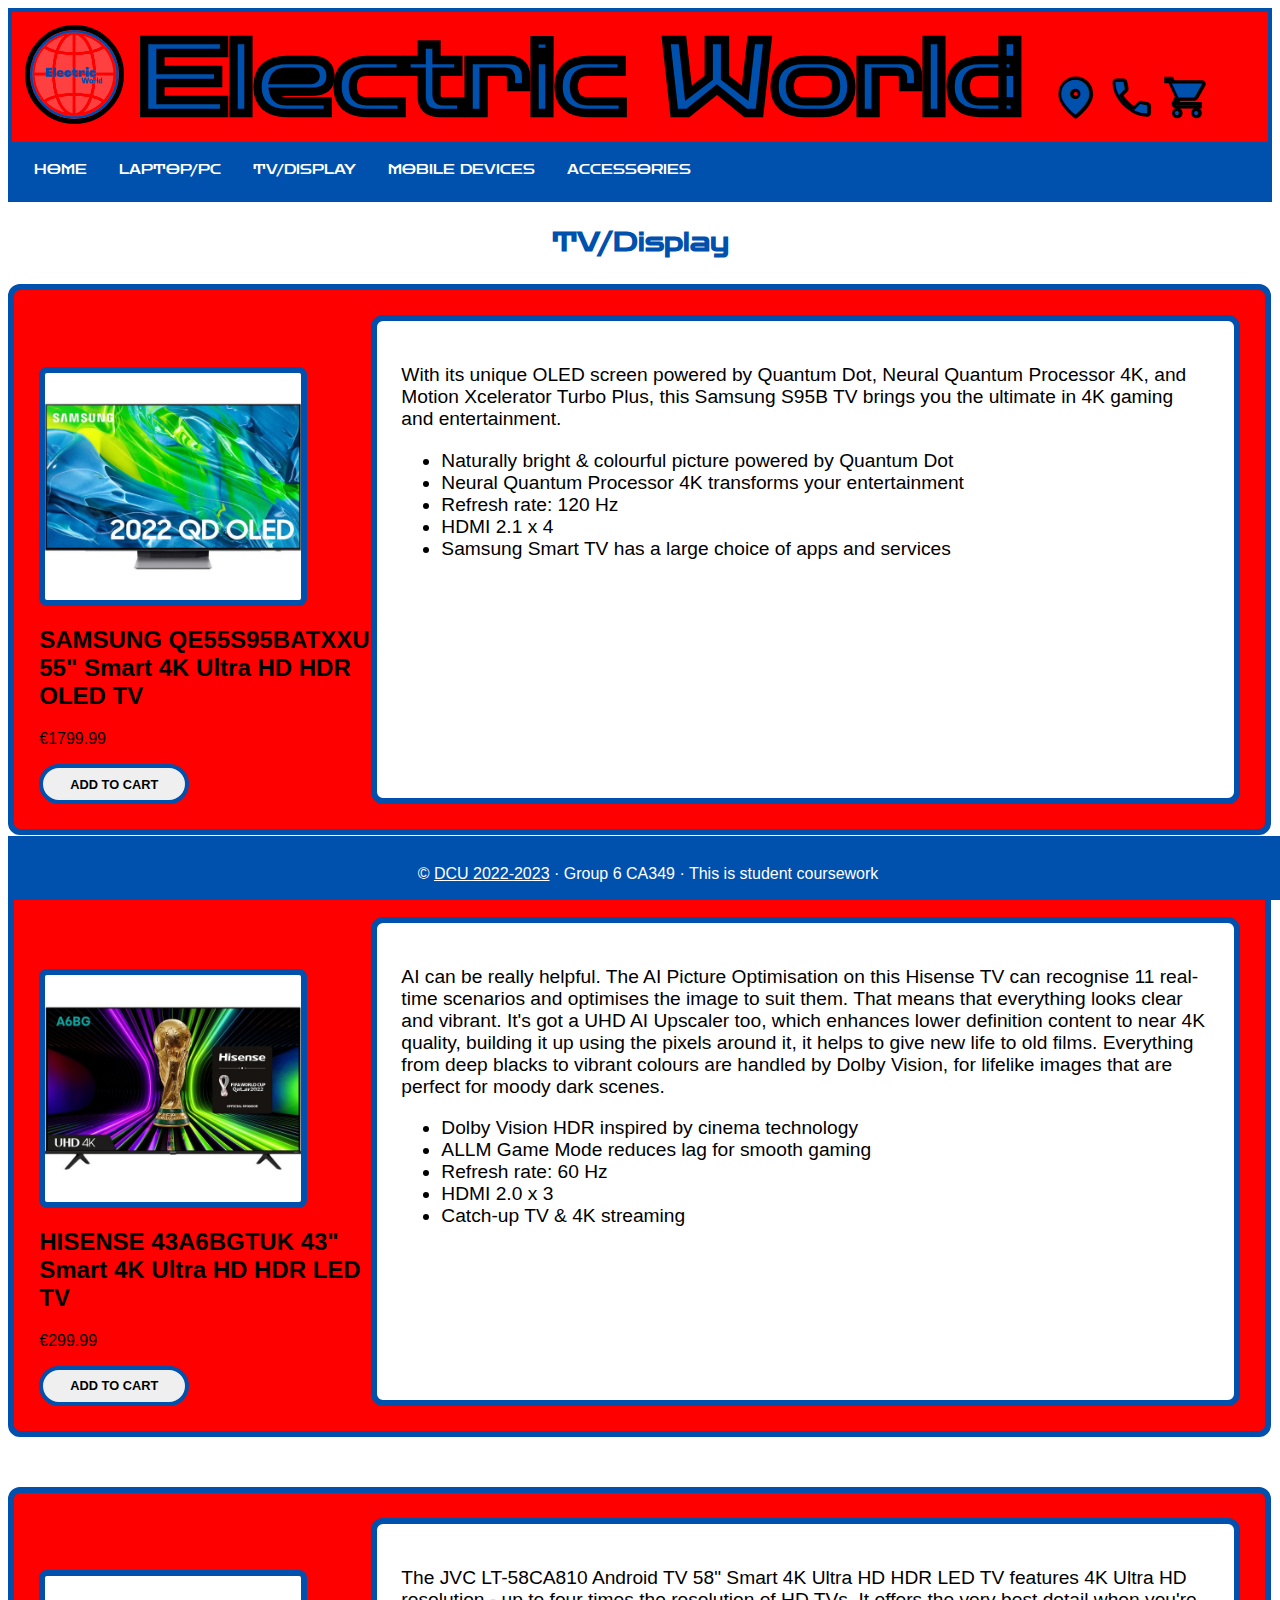
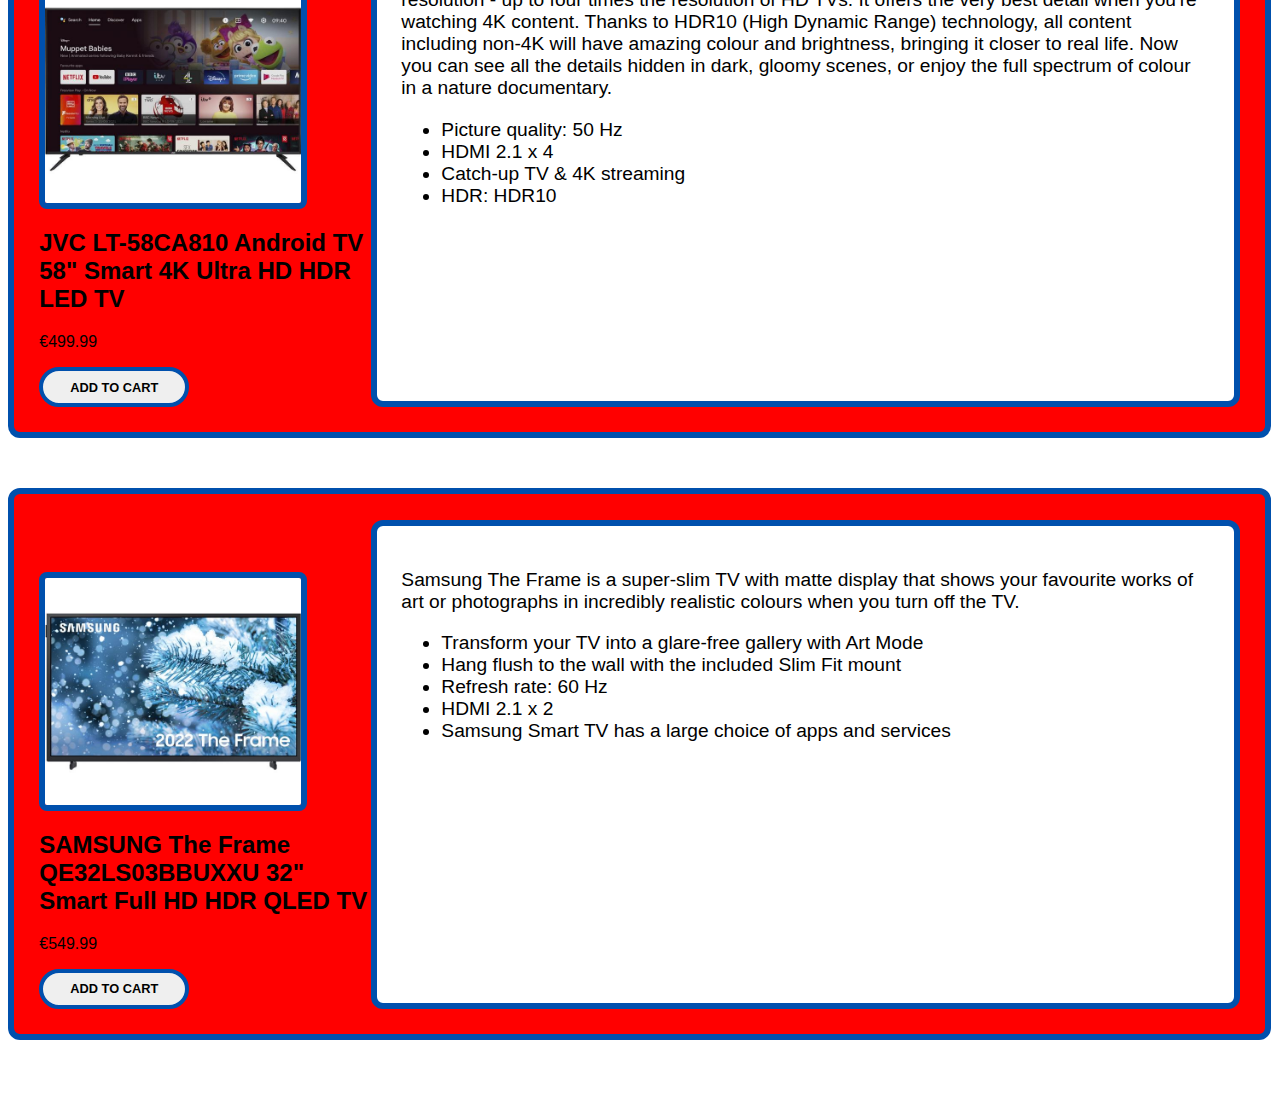
<file: items_tv.html>
<!DOCTYPE html>

<head> 
    <link rel="stylesheet" href="src/style.css">
    <link rel="stylesheet" href="https://fonts.googleapis.com/css2?family=Material+Symbols+Outlined:opsz,wght,FILL,GRAD@20..48,100..700,0..1,-50..200" />
    <script src="src/js/main.js"></script>
    <link rel="preconnect" href="https://fonts.googleapis.com">
    <link href='https://fonts.googleapis.com/css?family=Zen Dots' rel='stylesheet'>
<link rel="preconnect" href="https://fonts.gstatic.com" crossorigin>
<link href="https://fonts.googleapis.com/css2?family=Inter&family=Martel+Sans:wght@600&family=Roboto&display=swap" rel="stylesheet">
<title>TV/Display | ElectricWorld.ie</title>
</head>


<body onload="set_theme()">
    <!--\\\\\\\MAINTAIN THIS NAVIGATION BAR THROUGHOUT ALL PAGES///////-->
    <section class="topnavi">
        <div class="titlebar">
            <a href="index.html"><img class="logo" src="src/imgsrc/electricisolate.png"></a><h1 class="title">Electric World</h1>
            <!-- <button class="theme" onclick="swap_theme()"><div class="theme_icon"></div></button> -->
            <a href="locations.html"><i class="material-symbols-outlined md90px">location_on</i></a>
            <a href="contact.html"><i class="material-symbols-outlined md90px">call</i></a>
            <a href="cart.html"><i class="material-symbols-outlined md90px">shopping_cart</i></a>
        </div>

        </div>
        <!-- <div class="searchform">
            <input type="text" placeholder="Search Electric World...">
        </div> -->
        
        
        <br>

        <nav>
            <ul class="navbar">
                <li class="navoption"><a href="index.html">HOME</a></li>
                <li class="navoption"><a href="items_lt.html">LAPTOP/PC</a></li>
                <li class="navoption"><a href="items_tv.html">TV/DISPLAY</a></li>
                <li class="navoption"><a href="items_mob.html">MOBILE DEVICES</a></li>
                <li class="navoption"><a href="items_accessories.html">ACCESSORIES</a></li>
            </ul>
        </nav>
    
    </section>
  <!-- \\\\\\\MAINTAIN THIS NAVIGATION BAR THROUGHOUT ALL PAGES///////-->
  
  <section class="maininteraction">
    <div class="itemtitle">
      <h3>TV/Display</h3>
    </div>
    <div class="card">
      <div class="leftbox"><img class="cardimg" src="src/imgsrc/tv01.jpeg" alt="Laptop item preview Photo">
      <h2>SAMSUNG QE55S95BATXXU 55" Smart 4K Ultra HD HDR OLED TV </h2>
      <p class="price">&#8364;1799.99</p>
      <button class="gotoitembtn" onclick="add_to_cart('SAMSUNG QE55S95BATXXU')">ADD TO CART</button></div>
      <div class="midbox"><p class="details">With its unique OLED screen powered by Quantum Dot, Neural Quantum Processor 4K, and Motion Xcelerator Turbo Plus, this Samsung S95B TV brings you the ultimate in 4K gaming and entertainment.</p>
      <ul class="details">
        <li>Naturally bright & colourful picture powered by Quantum Dot</li>
        <li>Neural Quantum Processor 4K transforms your entertainment</li>
        <li>Refresh rate: 120 Hz</li>
        <li>HDMI 2.1 x 4</li>
        <li>Samsung Smart TV has a large choice of apps and services</li>
      </ul></div>
    </div>
    <div class="card">
      <div class="leftbox"><img class="cardimg" src="src/imgsrc/tv02.jpeg" alt="Laptop item preview Photo">
      <h2>HISENSE 43A6BGTUK 43" Smart 4K Ultra HD HDR LED TV</h2>
      <p class="price">&#8364;299.99</p>
      <button class="gotoitembtn" onclick="add_to_cart('HISENSE 43A6BGTUK 43')">ADD TO CART</button></div>
      <div class="midbox"><p class="details">AI can be really helpful. The AI Picture Optimisation on this Hisense TV can recognise 11 real-time scenarios and optimises the image to suit them. That means that everything looks clear and vibrant. It's got a UHD AI Upscaler too, which enhances lower definition content to near 4K quality, building it up using the pixels around it, it helps to give new life to old films. Everything from deep blacks to vibrant colours are handled by Dolby Vision, for lifelike images that are perfect for moody dark scenes.</p>
      <ul class="details">
        <li>Dolby Vision HDR inspired by cinema technology</li>
        <li>ALLM Game Mode reduces lag for smooth gaming</li>
        <li>Refresh rate: 60 Hz</li>
        <li>HDMI 2.0 x 3</li>
        <li>Catch-up TV & 4K streaming</li>
      </ul></div>
    </div>
    <div class="card">
      <div class="leftbox"><img class="cardimg" src="src/imgsrc/tv03.jpeg" alt="Laptop item preview Photo">
      <h2>JVC LT-58CA810 Android TV 58" Smart 4K Ultra HD HDR LED TV</h2>
      <p class="price">&#8364;499.99</p>
      <button class="gotoitembtn" onclick="add_to_cart('JVC LT-58CA810 Android TV')">ADD TO CART</button></div>
      <div class="midbox"><p class="details">The JVC LT-58CA810 Android TV 58" Smart 4K Ultra HD HDR LED TV features 4K Ultra HD resolution - up to four times the resolution of HD TVs. It offers the very best detail when you're watching 4K content.

        Thanks to HDR10 (High Dynamic Range) technology, all content including non-4K will have amazing colour and brightness, bringing it closer to real life. Now you can see all the details hidden in dark, gloomy scenes, or enjoy the full spectrum of colour in a nature documentary.
        </p>
      <ul class="details">
        <li>Picture quality: 50 Hz</li>
        <li>HDMI 2.1 x 4</li>
        <li>Catch-up TV & 4K streaming</li>
        <li>HDR: HDR10</li>
      </ul></div>
    </div>
    <div class="card">
      <div class="leftbox"><img class="cardimg" src="src/imgsrc/tv04.jpeg" alt="Laptop item preview Photo">
      <h2>SAMSUNG The Frame QE32LS03BBUXXU 32" Smart Full HD HDR QLED TV</h2>
      <p class="price">&#8364;549.99</p>
      <button class="gotoitembtn" onclick="add_to_cart('SAMSUNG The Frame QE32LS03BBUXXU 32')">ADD TO CART</button></div>
      <div class="midbox"><p class="details">Samsung The Frame is a super-slim TV with matte display that shows your favourite works of art or photographs in incredibly realistic colours when you turn off the TV.</p>
      <ul class="details">
        <li>Transform your TV into a glare-free gallery with Art Mode</li>
        <li>Hang flush to the wall with the included Slim Fit mount</li>
        <li>Refresh rate: 60 Hz</li>
        <li>HDMI 2.1 x 2</li>
        <li>Samsung Smart TV has a large choice of apps and services</li>
      </ul></div>

    </div>
  </section>

  <footer id = "footer-layout">
    <p> &copy; <a href="https://dcu.ie/">DCU 2022-2023</a>
        <span class="footer-separator">&middot;</span>
        <span class="footer-text">Group 6 CA349</span> <span class="footer-separator">&middot;</span>
    <span class="footer-text">This is student coursework</span>
    </p>
</footer>
</body>
</html>
</file>
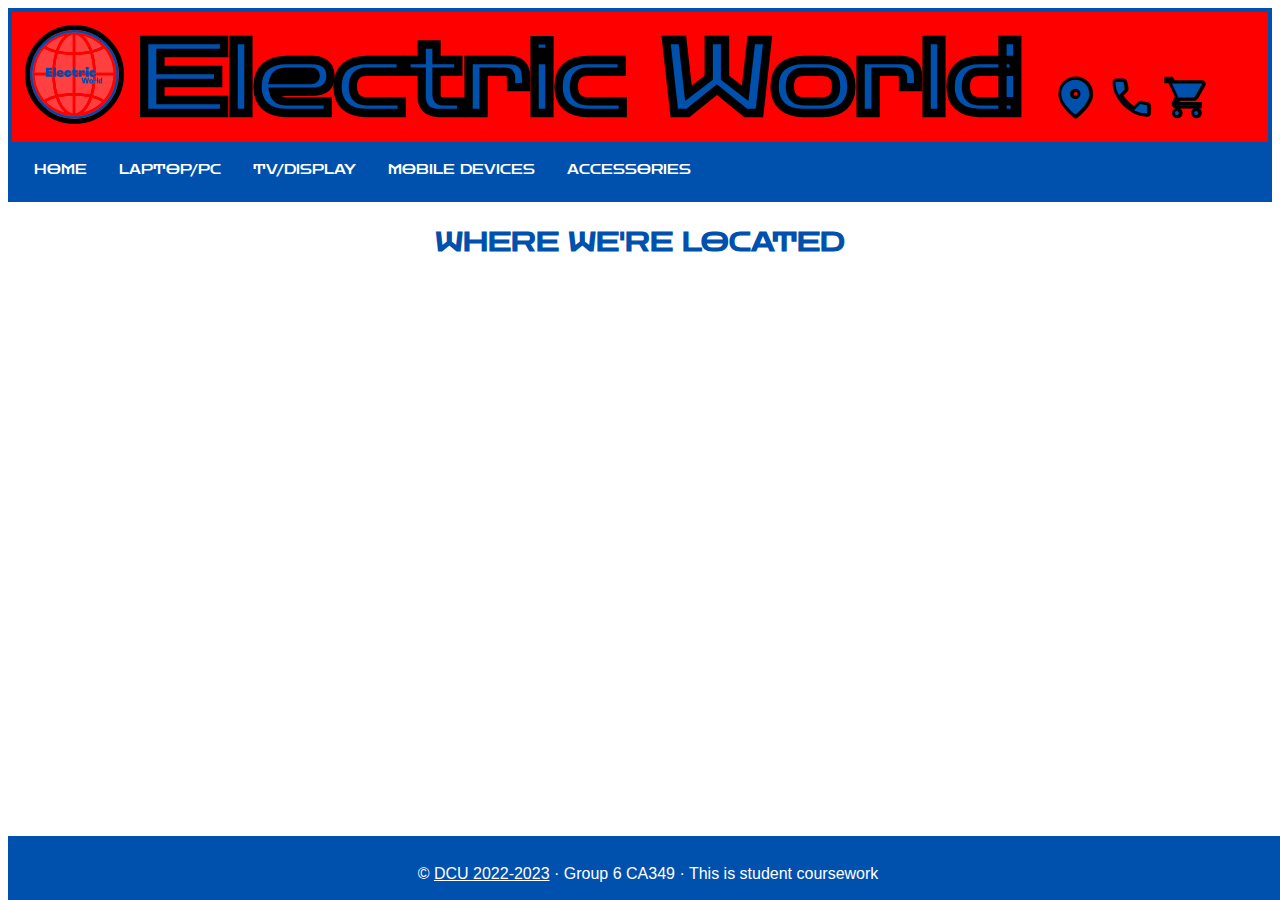
<file: locations.html>
<!DOCTYPE html>

<head> 
    <link rel="stylesheet" href="src/style.css">
    <link rel="stylesheet" href="https://fonts.googleapis.com/css2?family=Material+Symbols+Outlined:opsz,wght,FILL,GRAD@20..48,100..700,0..1,-50..200" />
    <script src="src/js/main.js"></script>
    <link rel="preconnect" href="https://fonts.googleapis.com">
    <link href='https://fonts.googleapis.com/css?family=Zen Dots' rel='stylesheet'>
<link rel="preconnect" href="https://fonts.gstatic.com" crossorigin>
<link href="https://fonts.googleapis.com/css2?family=Inter&family=Martel+Sans:wght@600&family=Roboto&display=swap" rel="stylesheet">
<title>Locations | ElectricWorld.ie</title>
</head>


<body onload="set_theme()">
    <!--\\\\\\\MAINTAIN THIS NAVIGATION BAR THROUGHOUT ALL PAGES///////-->
    <section class="topnavi">
        <div class="titlebar">
            <a href="index.html"><img class="logo" src="src/imgsrc/electricisolate.png"></a><h1 class="title">Electric World</h1>
            <!-- <button class="theme" onclick="swap_theme()"><div class="theme_icon"></div></button> -->
            <a href="locations.html"><i class="material-symbols-outlined md90px">location_on</i></a>
            <a href="contact.html"><i class="material-symbols-outlined md90px">call</i></a>
            <a href="cart.html"><i class="material-symbols-outlined md90px">shopping_cart</i></a>
        </div>

        </div>
        <br>
        <nav>
            <ul class="navbar">
                <li class="navoption"><a href="index.html">HOME</a></li>
                <li class="navoption"><a href="items_lt.html">LAPTOP/PC</a></li>
                <li class="navoption"><a href="items_tv.html">TV/DISPLAY</a></li>
                <li class="navoption"><a href="items_mob.html">MOBILE DEVICES</a></li>
                <li class="navoption"><a href="items_accessories.html">ACCESSORIES</a></li>
            </ul>
        </nav>
    
    </section>
<!-- \\\\\\\MAINTAIN THIS NAVIGATION BAR THROUGHOUT ALL PAGES///////-->
<section class="locationbody">
    <h3>WHERE WE'RE LOCATED</h3>
    <div class="map">

        <iframe src="https://www.google.com/maps/embed?pb=!1m18!1m12!1m3!1d83282.74915978797!2d-6.203039813496419!3d54.469284215115586!2m3!1f0!2f0!3f0!3m2!1i1024!2i768!4f13.1!3m3!1m2!1s0x4861039959855555%3A0x1c483865dc64a996!2sElectric%20World!5e0!3m2!1sen!2sie!4v1670358766464!5m2!1sen!2sie" 
        style="border:0;" allowfullscreen="" loading="lazy" referrerpolicy="no-referrer-when-downgrade"></iframe>
    </div>

    <footer id = "footer-layout">
        <p> &copy; <a href="https://dcu.ie/">DCU 2022-2023</a>
            <span class="footer-separator">&middot;</span>
            <span class="footer-text">Group 6 CA349</span> <span class="footer-separator">&middot;</span>
        <span class="footer-text">This is student coursework</span>
        </p>
    </footer>
</body>
</html>
</file>
<file: src/style.css>
@charset "utf-8";

/* may god have mercy on whoever has to inherit the css i write */

:root {
	--background: #FFFFFF;
	--text: #000000;
	--logoblue: #0050AD;
	--logored: #ff0000;
	--theme_main: url("../media/sun.png");
  --theme_alt: url("../media/moon.png");
 }
 
 .dark-mode {
	--background: #000000;
	--text: #FFFFFF;
	--theme_alt: url("../media/sun.png");
  --theme_main: url("../media/moon.png");
 }

 body {
  background-color: var(--background);
  color: var(--text);
  font-family: Arial, Helvetica, sans-serif;
  overflow-y: scroll;
}

h3 {
  text-align: center;
  color: var(--logoblue);
  font-family: "Zen Dots";
  font-size: 2vw;
}

#footer-layout {
	width: 100%;
	color: var(--text);
	font-size: 1.25vw;
	position:fixed;
	bottom: 0;
	background-color: var(--logoblue);
	color: var(--background);
	text-align: center;
  height: 4vw;
  padding-top: 1%;
 }

#footer-layout a {
	color: var(--background);
}

#footer-layout a:hover {
	color: var(--logored);
 }

.material-symbols-outlined {
  font-variation-settings:
  'FILL' 1,
  'wght' 400,
  'GRAD' 200,
  'opsz' 48;
}

i.md90px {
  font-size: 3.5vw;
  color: var(--logoblue);
  padding-right: 0.5%;
  -webkit-text-stroke: 0.25vw black; /* width and color */
}

.navbar {
	list-style-type: none;
	padding: 0.5%;
	margin-top: 0%;
  margin-bottom: 0%;
	overflow: hidden;
	background-color: var(--logoblue);
}
  
.navoption {
	color: black;
	font-family: 'Zen Dots';
	float: left;
}
  
.navoption a {
	display: block;
	color: white;
	text-align: center;
	padding: 14px 16px;
	text-decoration: none;
  font-size: 1vw;
}
  
.navoption a:hover {
	background-color: var(--logored);
}

.logo {
	display: inline;
	height: 7vw;
	width: 7vw;
	margin-bottom: 0%;
  margin-left: 1%;
	vertical-align: bottom;
  border: 5px solid black;
  border-radius: 100%;
}
.title {
	display: inline;
	font-size: 8vw;
	margin-left: 1vw;
  margin-right: 2vw;
	overflow: hidden;
	line-height: 7vw;
	vertical-align: bottom;
	color: var(--logoblue);
  font-family: "Zen Dots";
  -webkit-text-stroke: 0.05em black; /* width and color */
}

.titlebar {
	padding-top: 1%;
	background-color: var(--dcublue);
}


.othernavs {
  padding-right: 185px;
  padding-top:50px;
  float:right;
}

.searchform {
  padding-left: 500px;
  display: inline; 
  float: center;
  
}
/* PROPORTIONS HERE ARE PERFECT DO NO CHANGE THEM UNLESS IT FUCKS ITSELF */
.searchform input[type=text] {
  border: none;
  margin-top: 8px;
  margin-right: 16px;
  font-size: 17px;
  padding-right:170px;
  padding-top:15px;
  padding-bottom:10px;
  border-radius:20px;
  padding-left:15px;

}


 /* Style inputs with type="text", select elements and textareas */
 input[type=text], select, textarea {
  width: 70%;
  padding: 12px;
  border: 1px solid #ccc;
  border-radius: 4px;
  box-sizing: border-box;
  margin-top: 6px;
  margin-bottom: 16px;
  resize: vertical
}
  
input[type=submit] {
  background-color: var(--logoblue);
  color: white;
  padding: 12px 20px;
  border: none;
  border-radius: 4px;
  cursor: pointer;
}
  
input[type=submit]:hover {
  background-color: var(--logored);
}
  
  .contactu {
  border-radius: 5px;
  background-color: #f2f2f2;
  padding: 20px;
  } 

.topnavi {  /* SECTION FOR TOP NAVIGATION AREA*/
  background-color: var(--logored);

  border: 4px solid var(--logoblue);
}

.maininteraction {
  display: block;
  text-decoration: none;  
}

#featuredh1 { 
  text-align:center;
  font-size:30px;
  color:#00336d;
}
/* ////////////// ITEM CARD and LIST CSS ///////////////*/

.itemtitle {
  text-align: center;
}

.card {
  padding: 2%;
  border: 0.5vw solid var(--logoblue);
  margin-bottom:50px;
  display: inline-block;
  background-color: var(--logored);
  width: 95%;
  height: 50%;
  border-radius: 12px;
  text-decoration: none;
  vertical-align: top;
}

.leftbox {
	display: table-cell;
  width: 5%;
}

.midbox {
  background-color: var(--background);
  color: var(--text);
	display: table-cell;
  width: 35%;
  font-size: 1.5vw;
  margin-left: 20%;
  padding: 2%;
  border: 0.5vw solid var(--logoblue);
  border-radius: 12px;
}


.cardimg {
  border-radius: 8px;
  max-height: 20vw;
  max-width: 20vw;
  vertical-align: top;
 
  border: 0.5vw solid var(--logoblue);
}

.gotoitembtn {
  width: 150px;
  height: 40px;
  border-radius: 20px;
  vertical-align: top;
  border: 4px solid var(--logoblue);
  font-size:1vw;
  font-weight:bold;
}

.gotoitembtn:hover {
  background-color: var(--logoblue);
  color: white;
  border-color: white;
}  


.locationframe {
  float:left;
  margin-left:130px;
  display:inline;
  color:blue ;
  text-align:center;
  font-size:26px;
  color:#00336d;
}

#cart_cont{
  width: 100%;
}

.cartsection th{
  border: 5px solid var(--text);
  color: var(--text);
  text-align: center;
  width: 5vw;
}

.cartsection td{
  border: 2px solid var(--text);
  color: var(--text);
  text-align: center;
  width: 5vw;
}

.map {
	display: table-cell;
  width: 100%;
}

iframe {
  width: 60vw;
  height: 18vw;
  margin-left: 30%;
}

.mapnotes {
  background-color: var(--background);
  color: var(--text);
	display: table-cell;

  font-size: 1vw;
  width: 20%;

  border-radius: 12px;
}
</file>
